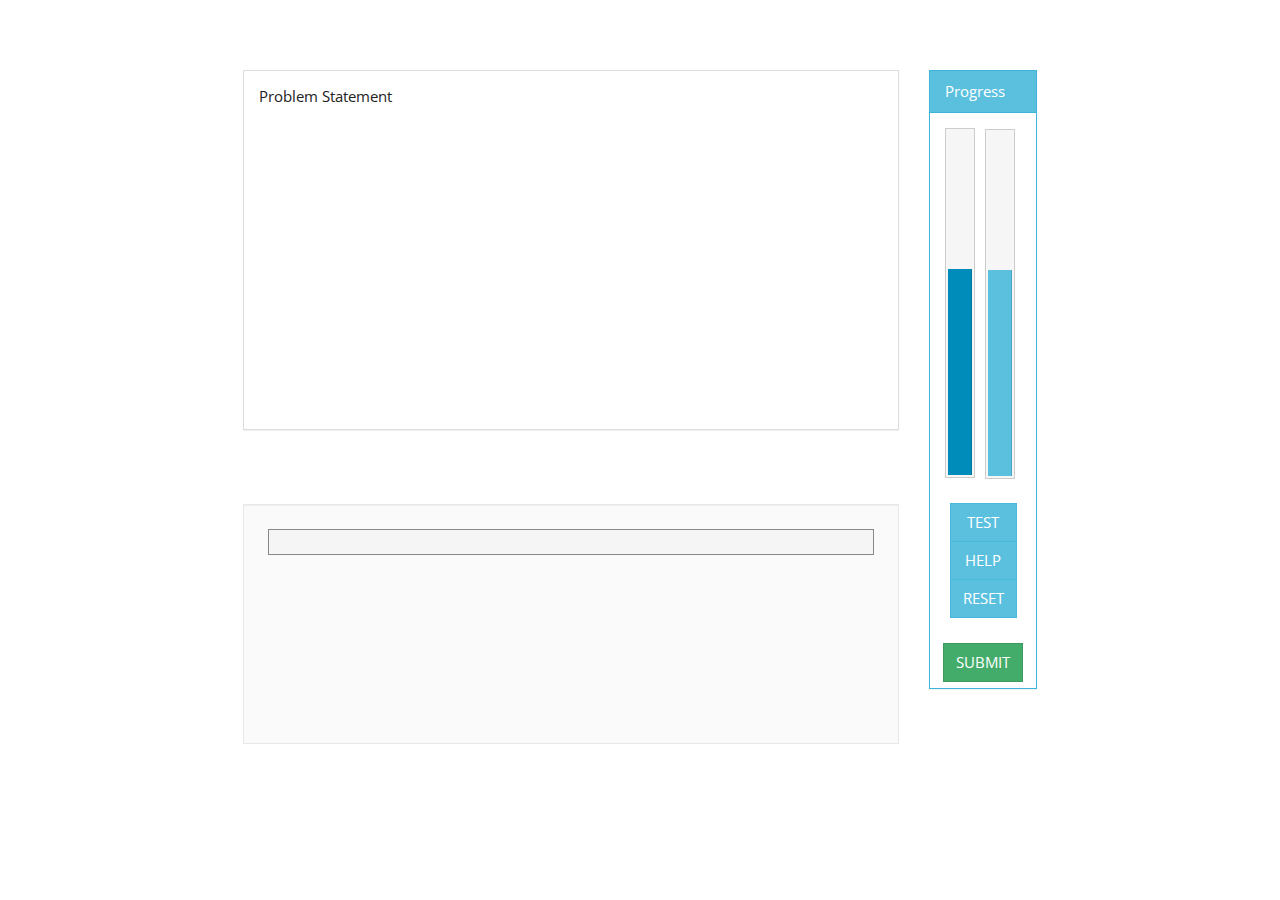
<file: index.html>
<!DOCTYPE html>
<html>
<head>
    <link href="css/bootstrap.min.css" rel="stylesheet">
    <link href="css/yeti.css" rel="stylesheet">
    <link href="css/custom.css" rel="stylesheet">
    <script src="third-party/google-code-prettify/prettify.js"></script>
    <script src="third-party/sockjs.js"></script>
    <link href="third-party/google-code-prettify/prettify.css" rel="stylesheet">

    <script type="text/javascript">
        var resetCode = function() {
            var code = document.getElementById("code-textarea").value;

            var highlightedCode = document.getElementById("fancy-text");

            highlightedCode.innerHTML = code;
            highlightedCode.className = "prettyprint lang-js";

            prettyPrint();
        };
    </script>
</head>
<body>
<div class="container-fluid">
    <div class="row">
        <div class="col-md-2"></div>
        <div class="col-md-8">
            <div class="col-md-10" style="height:600px;min-height:600px">
                <div class="panel panel-default" style="height:60%;min-height:60%">
                    <div class="panel-body"><p>Problem Statement</p>
                    </div>
                </div>
                <textarea id="code-textarea" onkeyup="resetCode()" style="visibility:hidden"></textarea>
                <div class="well well-lg"  style="height:40%; min-height:40%">
                    <pre class="prettyprint lang-js" id="fancy-text" >
                    </pre>
                </div>
            </div>
            <div class="col-md-2">
                    <div class="panel panel-info">
                        <div class="panel-heading">Progress</div>
                        <div class="panel-body" style="height:575px">
                            <div class="row" style="height:375px">
                                <div class="progress-bar-container ">
                                    <div class="progress vertical progress-bar-left">
                                        <div class="progress-bar progress-bar-primary" role="progressbar" aria-valuenow="90" aria-valuemin="0" aria-valuemax="100" style="width: 60%;">
                                        </div>
                                    </div>
                                    <div class="progress vertical progress-bar-right">
                                        <div class="progress-bar progress-bar-info" role="progressbar" aria-valuenow="90" aria-valuemin="0" aria-valuemax="100" style="width: 60%;">
                                        </div>
                                    </div>
                                </div>
                            </div>
                            <div class="text-center">
                                <div class="btn-group-vertical" role="group">
                                    <div class="btn btn-info">TEST</div>
                                    <div class="btn btn-info">HELP</div>
                                    <div class="btn btn-info">RESET</div>
                                </div>
                            </div>
                            <div class="row" style="margin-top:25px">
                                <div class="text-center">
                                    <div class="btn btn-success">SUBMIT</div>
                                </div>
                            </div>
                        </div>
                    </div>
            </div>
        </div>

    </div>
</div>


<script> var sock = new SockJS('localhost:5000');
 sock.onopen = function() {
     console.log('open');
 };
 sock.onmessage = function(e) {
     console.log('message', e.data);
 };
 sock.onclose = function() {
     console.log('close');
 };

 sock.send('test');
 sock.close(); </script>


</body>
</html>
</file>
<file: css/yeti.css>
@import url("https://fonts.googleapis.com/css?family=Open+Sans:300italic,400italic,700italic,400,300,700");/*!
 * bootswatch v3.3.5
 * Homepage: http://bootswatch.com
 * Copyright 2012-2015 Thomas Park
 * Licensed under MIT
 * Based on Bootstrap
*//*!
 * Bootstrap v3.3.5 (http://getbootstrap.com)
 * Copyright 2011-2015 Twitter, Inc.
 * Licensed under MIT (https://github.com/twbs/bootstrap/blob/master/LICENSE)
 *//*! normalize.css v3.0.3 | MIT License | github.com/necolas/normalize.css */html{font-family:sans-serif;-ms-text-size-adjust:100%;-webkit-text-size-adjust:100%}body{margin:0}article,aside,details,figcaption,figure,footer,header,hgroup,main,menu,nav,section,summary{display:block}audio,canvas,progress,video{display:inline-block;vertical-align:baseline}audio:not([controls]){display:none;height:0}[hidden],template{display:none}a{background-color:transparent}a:active,a:hover{outline:0}abbr[title]{border-bottom:1px dotted}b,strong{font-weight:bold}dfn{font-style:italic}h1{font-size:2em;margin:0.67em 0}mark{background:#ff0;color:#000}small{font-size:80%}sub,sup{font-size:75%;line-height:0;position:relative;vertical-align:baseline}sup{top:-0.5em}sub{bottom:-0.25em}img{border:0}svg:not(:root){overflow:hidden}figure{margin:1em 40px}hr{-webkit-box-sizing:content-box;-moz-box-sizing:content-box;box-sizing:content-box;height:0}pre{overflow:auto}code,kbd,pre,samp{font-family:monospace, monospace;font-size:1em}button,input,optgroup,select,textarea{color:inherit;font:inherit;margin:0}button{overflow:visible}button,select{text-transform:none}button,html input[type="button"],input[type="reset"],input[type="submit"]{-webkit-appearance:button;cursor:pointer}button[disabled],html input[disabled]{cursor:default}button::-moz-focus-inner,input::-moz-focus-inner{border:0;padding:0}input{line-height:normal}input[type="checkbox"],input[type="radio"]{-webkit-box-sizing:border-box;-moz-box-sizing:border-box;box-sizing:border-box;padding:0}input[type="number"]::-webkit-inner-spin-button,input[type="number"]::-webkit-outer-spin-button{height:auto}input[type="search"]{-webkit-appearance:textfield;-webkit-box-sizing:content-box;-moz-box-sizing:content-box;box-sizing:content-box}input[type="search"]::-webkit-search-cancel-button,input[type="search"]::-webkit-search-decoration{-webkit-appearance:none}fieldset{border:1px solid #c0c0c0;margin:0 2px;padding:0.35em 0.625em 0.75em}legend{border:0;padding:0}textarea{overflow:auto}optgroup{font-weight:bold}table{border-collapse:collapse;border-spacing:0}td,th{padding:0}/*! Source: https://github.com/h5bp/html5-boilerplate/blob/master/src/css/main.css */@media print{*,*:before,*:after{background:transparent !important;color:#000 !important;-webkit-box-shadow:none !important;box-shadow:none !important;text-shadow:none !important}a,a:visited{text-decoration:underline}a[href]:after{content:" (" attr(href) ")"}abbr[title]:after{content:" (" attr(title) ")"}a[href^="#"]:after,a[href^="javascript:"]:after{content:""}pre,blockquote{border:1px solid #999;page-break-inside:avoid}thead{display:table-header-group}tr,img{page-break-inside:avoid}img{max-width:100% !important}p,h2,h3{orphans:3;widows:3}h2,h3{page-break-after:avoid}.navbar{display:none}.btn>.caret,.dropup>.btn>.caret{border-top-color:#000 !important}.label{border:1px solid #000}.table{border-collapse:collapse !important}.table td,.table th{background-color:#fff !important}.table-bordered th,.table-bordered td{border:1px solid #ddd !important}}@font-face{font-family:'Glyphicons Halflings';src:url('../fonts/glyphicons-halflings-regular.eot');src:url('../fonts/glyphicons-halflings-regular.eot?#iefix') format('embedded-opentype'),url('../fonts/glyphicons-halflings-regular.woff2') format('woff2'),url('../fonts/glyphicons-halflings-regular.woff') format('woff'),url('../fonts/glyphicons-halflings-regular.ttf') format('truetype'),url('../fonts/glyphicons-halflings-regular.svg#glyphicons_halflingsregular') format('svg')}.glyphicon{position:relative;top:1px;display:inline-block;font-family:'Glyphicons Halflings';font-style:normal;font-weight:normal;line-height:1;-webkit-font-smoothing:antialiased;-moz-osx-font-smoothing:grayscale}.glyphicon-asterisk:before{content:"\2a"}.glyphicon-plus:before{content:"\2b"}.glyphicon-euro:before,.glyphicon-eur:before{content:"\20ac"}.glyphicon-minus:before{content:"\2212"}.glyphicon-cloud:before{content:"\2601"}.glyphicon-envelope:before{content:"\2709"}.glyphicon-pencil:before{content:"\270f"}.glyphicon-glass:before{content:"\e001"}.glyphicon-music:before{content:"\e002"}.glyphicon-search:before{content:"\e003"}.glyphicon-heart:before{content:"\e005"}.glyphicon-star:before{content:"\e006"}.glyphicon-star-empty:before{content:"\e007"}.glyphicon-user:before{content:"\e008"}.glyphicon-film:before{content:"\e009"}.glyphicon-th-large:before{content:"\e010"}.glyphicon-th:before{content:"\e011"}.glyphicon-th-list:before{content:"\e012"}.glyphicon-ok:before{content:"\e013"}.glyphicon-remove:before{content:"\e014"}.glyphicon-zoom-in:before{content:"\e015"}.glyphicon-zoom-out:before{content:"\e016"}.glyphicon-off:before{content:"\e017"}.glyphicon-signal:before{content:"\e018"}.glyphicon-cog:before{content:"\e019"}.glyphicon-trash:before{content:"\e020"}.glyphicon-home:before{content:"\e021"}.glyphicon-file:before{content:"\e022"}.glyphicon-time:before{content:"\e023"}.glyphicon-road:before{content:"\e024"}.glyphicon-download-alt:before{content:"\e025"}.glyphicon-download:before{content:"\e026"}.glyphicon-upload:before{content:"\e027"}.glyphicon-inbox:before{content:"\e028"}.glyphicon-play-circle:before{content:"\e029"}.glyphicon-repeat:before{content:"\e030"}.glyphicon-refresh:before{content:"\e031"}.glyphicon-list-alt:before{content:"\e032"}.glyphicon-lock:before{content:"\e033"}.glyphicon-flag:before{content:"\e034"}.glyphicon-headphones:before{content:"\e035"}.glyphicon-volume-off:before{content:"\e036"}.glyphicon-volume-down:before{content:"\e037"}.glyphicon-volume-up:before{content:"\e038"}.glyphicon-qrcode:before{content:"\e039"}.glyphicon-barcode:before{content:"\e040"}.glyphicon-tag:before{content:"\e041"}.glyphicon-tags:before{content:"\e042"}.glyphicon-book:before{content:"\e043"}.glyphicon-bookmark:before{content:"\e044"}.glyphicon-print:before{content:"\e045"}.glyphicon-camera:before{content:"\e046"}.glyphicon-font:before{content:"\e047"}.glyphicon-bold:before{content:"\e048"}.glyphicon-italic:before{content:"\e049"}.glyphicon-text-height:before{content:"\e050"}.glyphicon-text-width:before{content:"\e051"}.glyphicon-align-left:before{content:"\e052"}.glyphicon-align-center:before{content:"\e053"}.glyphicon-align-right:before{content:"\e054"}.glyphicon-align-justify:before{content:"\e055"}.glyphicon-list:before{content:"\e056"}.glyphicon-indent-left:before{content:"\e057"}.glyphicon-indent-right:before{content:"\e058"}.glyphicon-facetime-video:before{content:"\e059"}.glyphicon-picture:before{content:"\e060"}.glyphicon-map-marker:before{content:"\e062"}.glyphicon-adjust:before{content:"\e063"}.glyphicon-tint:before{content:"\e064"}.glyphicon-edit:before{content:"\e065"}.glyphicon-share:before{content:"\e066"}.glyphicon-check:before{content:"\e067"}.glyphicon-move:before{content:"\e068"}.glyphicon-step-backward:before{content:"\e069"}.glyphicon-fast-backward:before{content:"\e070"}.glyphicon-backward:before{content:"\e071"}.glyphicon-play:before{content:"\e072"}.glyphicon-pause:before{content:"\e073"}.glyphicon-stop:before{content:"\e074"}.glyphicon-forward:before{content:"\e075"}.glyphicon-fast-forward:before{content:"\e076"}.glyphicon-step-forward:before{content:"\e077"}.glyphicon-eject:before{content:"\e078"}.glyphicon-chevron-left:before{content:"\e079"}.glyphicon-chevron-right:before{content:"\e080"}.glyphicon-plus-sign:before{content:"\e081"}.glyphicon-minus-sign:before{content:"\e082"}.glyphicon-remove-sign:before{content:"\e083"}.glyphicon-ok-sign:before{content:"\e084"}.glyphicon-question-sign:before{content:"\e085"}.glyphicon-info-sign:before{content:"\e086"}.glyphicon-screenshot:before{content:"\e087"}.glyphicon-remove-circle:before{content:"\e088"}.glyphicon-ok-circle:before{content:"\e089"}.glyphicon-ban-circle:before{content:"\e090"}.glyphicon-arrow-left:before{content:"\e091"}.glyphicon-arrow-right:before{content:"\e092"}.glyphicon-arrow-up:before{content:"\e093"}.glyphicon-arrow-down:before{content:"\e094"}.glyphicon-share-alt:before{content:"\e095"}.glyphicon-resize-full:before{content:"\e096"}.glyphicon-resize-small:before{content:"\e097"}.glyphicon-exclamation-sign:before{content:"\e101"}.glyphicon-gift:before{content:"\e102"}.glyphicon-leaf:before{content:"\e103"}.glyphicon-fire:before{content:"\e104"}.glyphicon-eye-open:before{content:"\e105"}.glyphicon-eye-close:before{content:"\e106"}.glyphicon-warning-sign:before{content:"\e107"}.glyphicon-plane:before{content:"\e108"}.glyphicon-calendar:before{content:"\e109"}.glyphicon-random:before{content:"\e110"}.glyphicon-comment:before{content:"\e111"}.glyphicon-magnet:before{content:"\e112"}.glyphicon-chevron-up:before{content:"\e113"}.glyphicon-chevron-down:before{content:"\e114"}.glyphicon-retweet:before{content:"\e115"}.glyphicon-shopping-cart:before{content:"\e116"}.glyphicon-folder-close:before{content:"\e117"}.glyphicon-folder-open:before{content:"\e118"}.glyphicon-resize-vertical:before{content:"\e119"}.glyphicon-resize-horizontal:before{content:"\e120"}.glyphicon-hdd:before{content:"\e121"}.glyphicon-bullhorn:before{content:"\e122"}.glyphicon-bell:before{content:"\e123"}.glyphicon-certificate:before{content:"\e124"}.glyphicon-thumbs-up:before{content:"\e125"}.glyphicon-thumbs-down:before{content:"\e126"}.glyphicon-hand-right:before{content:"\e127"}.glyphicon-hand-left:before{content:"\e128"}.glyphicon-hand-up:before{content:"\e129"}.glyphicon-hand-down:before{content:"\e130"}.glyphicon-circle-arrow-right:before{content:"\e131"}.glyphicon-circle-arrow-left:before{content:"\e132"}.glyphicon-circle-arrow-up:before{content:"\e133"}.glyphicon-circle-arrow-down:before{content:"\e134"}.glyphicon-globe:before{content:"\e135"}.glyphicon-wrench:before{content:"\e136"}.glyphicon-tasks:before{content:"\e137"}.glyphicon-filter:before{content:"\e138"}.glyphicon-briefcase:before{content:"\e139"}.glyphicon-fullscreen:before{content:"\e140"}.glyphicon-dashboard:before{content:"\e141"}.glyphicon-paperclip:before{content:"\e142"}.glyphicon-heart-empty:before{content:"\e143"}.glyphicon-link:before{content:"\e144"}.glyphicon-phone:before{content:"\e145"}.glyphicon-pushpin:before{content:"\e146"}.glyphicon-usd:before{content:"\e148"}.glyphicon-gbp:before{content:"\e149"}.glyphicon-sort:before{content:"\e150"}.glyphicon-sort-by-alphabet:before{content:"\e151"}.glyphicon-sort-by-alphabet-alt:before{content:"\e152"}.glyphicon-sort-by-order:before{content:"\e153"}.glyphicon-sort-by-order-alt:before{content:"\e154"}.glyphicon-sort-by-attributes:before{content:"\e155"}.glyphicon-sort-by-attributes-alt:before{content:"\e156"}.glyphicon-unchecked:before{content:"\e157"}.glyphicon-expand:before{content:"\e158"}.glyphicon-collapse-down:before{content:"\e159"}.glyphicon-collapse-up:before{content:"\e160"}.glyphicon-log-in:before{content:"\e161"}.glyphicon-flash:before{content:"\e162"}.glyphicon-log-out:before{content:"\e163"}.glyphicon-new-window:before{content:"\e164"}.glyphicon-record:before{content:"\e165"}.glyphicon-save:before{content:"\e166"}.glyphicon-open:before{content:"\e167"}.glyphicon-saved:before{content:"\e168"}.glyphicon-import:before{content:"\e169"}.glyphicon-export:before{content:"\e170"}.glyphicon-send:before{content:"\e171"}.glyphicon-floppy-disk:before{content:"\e172"}.glyphicon-floppy-saved:before{content:"\e173"}.glyphicon-floppy-remove:before{content:"\e174"}.glyphicon-floppy-save:before{content:"\e175"}.glyphicon-floppy-open:before{content:"\e176"}.glyphicon-credit-card:before{content:"\e177"}.glyphicon-transfer:before{content:"\e178"}.glyphicon-cutlery:before{content:"\e179"}.glyphicon-header:before{content:"\e180"}.glyphicon-compressed:before{content:"\e181"}.glyphicon-earphone:before{content:"\e182"}.glyphicon-phone-alt:before{content:"\e183"}.glyphicon-tower:before{content:"\e184"}.glyphicon-stats:before{content:"\e185"}.glyphicon-sd-video:before{content:"\e186"}.glyphicon-hd-video:before{content:"\e187"}.glyphicon-subtitles:before{content:"\e188"}.glyphicon-sound-stereo:before{content:"\e189"}.glyphicon-sound-dolby:before{content:"\e190"}.glyphicon-sound-5-1:before{content:"\e191"}.glyphicon-sound-6-1:before{content:"\e192"}.glyphicon-sound-7-1:before{content:"\e193"}.glyphicon-copyright-mark:before{content:"\e194"}.glyphicon-registration-mark:before{content:"\e195"}.glyphicon-cloud-download:before{content:"\e197"}.glyphicon-cloud-upload:before{content:"\e198"}.glyphicon-tree-conifer:before{content:"\e199"}.glyphicon-tree-deciduous:before{content:"\e200"}.glyphicon-cd:before{content:"\e201"}.glyphicon-save-file:before{content:"\e202"}.glyphicon-open-file:before{content:"\e203"}.glyphicon-level-up:before{content:"\e204"}.glyphicon-copy:before{content:"\e205"}.glyphicon-paste:before{content:"\e206"}.glyphicon-alert:before{content:"\e209"}.glyphicon-equalizer:before{content:"\e210"}.glyphicon-king:before{content:"\e211"}.glyphicon-queen:before{content:"\e212"}.glyphicon-pawn:before{content:"\e213"}.glyphicon-bishop:before{content:"\e214"}.glyphicon-knight:before{content:"\e215"}.glyphicon-baby-formula:before{content:"\e216"}.glyphicon-tent:before{content:"\26fa"}.glyphicon-blackboard:before{content:"\e218"}.glyphicon-bed:before{content:"\e219"}.glyphicon-apple:before{content:"\f8ff"}.glyphicon-erase:before{content:"\e221"}.glyphicon-hourglass:before{content:"\231b"}.glyphicon-lamp:before{content:"\e223"}.glyphicon-duplicate:before{content:"\e224"}.glyphicon-piggy-bank:before{content:"\e225"}.glyphicon-scissors:before{content:"\e226"}.glyphicon-bitcoin:before{content:"\e227"}.glyphicon-btc:before{content:"\e227"}.glyphicon-xbt:before{content:"\e227"}.glyphicon-yen:before{content:"\00a5"}.glyphicon-jpy:before{content:"\00a5"}.glyphicon-ruble:before{content:"\20bd"}.glyphicon-rub:before{content:"\20bd"}.glyphicon-scale:before{content:"\e230"}.glyphicon-ice-lolly:before{content:"\e231"}.glyphicon-ice-lolly-tasted:before{content:"\e232"}.glyphicon-education:before{content:"\e233"}.glyphicon-option-horizontal:before{content:"\e234"}.glyphicon-option-vertical:before{content:"\e235"}.glyphicon-menu-hamburger:before{content:"\e236"}.glyphicon-modal-window:before{content:"\e237"}.glyphicon-oil:before{content:"\e238"}.glyphicon-grain:before{content:"\e239"}.glyphicon-sunglasses:before{content:"\e240"}.glyphicon-text-size:before{content:"\e241"}.glyphicon-text-color:before{content:"\e242"}.glyphicon-text-background:before{content:"\e243"}.glyphicon-object-align-top:before{content:"\e244"}.glyphicon-object-align-bottom:before{content:"\e245"}.glyphicon-object-align-horizontal:before{content:"\e246"}.glyphicon-object-align-left:before{content:"\e247"}.glyphicon-object-align-vertical:before{content:"\e248"}.glyphicon-object-align-right:before{content:"\e249"}.glyphicon-triangle-right:before{content:"\e250"}.glyphicon-triangle-left:before{content:"\e251"}.glyphicon-triangle-bottom:before{content:"\e252"}.glyphicon-triangle-top:before{content:"\e253"}.glyphicon-console:before{content:"\e254"}.glyphicon-superscript:before{content:"\e255"}.glyphicon-subscript:before{content:"\e256"}.glyphicon-menu-left:before{content:"\e257"}.glyphicon-menu-right:before{content:"\e258"}.glyphicon-menu-down:before{content:"\e259"}.glyphicon-menu-up:before{content:"\e260"}*{-webkit-box-sizing:border-box;-moz-box-sizing:border-box;box-sizing:border-box}*:before,*:after{-webkit-box-sizing:border-box;-moz-box-sizing:border-box;box-sizing:border-box}html{font-size:10px;-webkit-tap-highlight-color:rgba(0,0,0,0)}body{font-family:"Open Sans","Helvetica Neue",Helvetica,Arial,sans-serif;font-size:15px;line-height:1.4;color:#222222;background-color:#ffffff}input,button,select,textarea{font-family:inherit;font-size:inherit;line-height:inherit}a{color:#008cba;text-decoration:none}a:hover,a:focus{color:#008cba;text-decoration:underline}a:focus{outline:thin dotted;outline:5px auto -webkit-focus-ring-color;outline-offset:-2px}figure{margin:0}img{vertical-align:middle}.img-responsive,.thumbnail>img,.thumbnail a>img,.carousel-inner>.item>img,.carousel-inner>.item>a>img{display:block;max-width:100%;height:auto}.img-rounded{border-radius:0}.img-thumbnail{padding:4px;line-height:1.4;background-color:#ffffff;border:1px solid #dddddd;border-radius:0;-webkit-transition:all .2s ease-in-out;-o-transition:all .2s ease-in-out;transition:all .2s ease-in-out;display:inline-block;max-width:100%;height:auto}.img-circle{border-radius:50%}hr{margin-top:21px;margin-bottom:21px;border:0;border-top:1px solid #dddddd}.sr-only{position:absolute;width:1px;height:1px;margin:-1px;padding:0;overflow:hidden;clip:rect(0, 0, 0, 0);border:0}.sr-only-focusable:active,.sr-only-focusable:focus{position:static;width:auto;height:auto;margin:0;overflow:visible;clip:auto}[role="button"]{cursor:pointer}h1,h2,h3,h4,h5,h6,.h1,.h2,.h3,.h4,.h5,.h6{font-family:"Open Sans","Helvetica Neue",Helvetica,Arial,sans-serif;font-weight:300;line-height:1.1;color:inherit}h1 small,h2 small,h3 small,h4 small,h5 small,h6 small,.h1 small,.h2 small,.h3 small,.h4 small,.h5 small,.h6 small,h1 .small,h2 .small,h3 .small,h4 .small,h5 .small,h6 .small,.h1 .small,.h2 .small,.h3 .small,.h4 .small,.h5 .small,.h6 .small{font-weight:normal;line-height:1;color:#999999}h1,.h1,h2,.h2,h3,.h3{margin-top:21px;margin-bottom:10.5px}h1 small,.h1 small,h2 small,.h2 small,h3 small,.h3 small,h1 .small,.h1 .small,h2 .small,.h2 .small,h3 .small,.h3 .small{font-size:65%}h4,.h4,h5,.h5,h6,.h6{margin-top:10.5px;margin-bottom:10.5px}h4 small,.h4 small,h5 small,.h5 small,h6 small,.h6 small,h4 .small,.h4 .small,h5 .small,.h5 .small,h6 .small,.h6 .small{font-size:75%}h1,.h1{font-size:39px}h2,.h2{font-size:32px}h3,.h3{font-size:26px}h4,.h4{font-size:19px}h5,.h5{font-size:15px}h6,.h6{font-size:13px}p{margin:0 0 10.5px}.lead{margin-bottom:21px;font-size:17px;font-weight:300;line-height:1.4}@media (min-width:768px){.lead{font-size:22.5px}}small,.small{font-size:80%}mark,.mark{background-color:#fcf8e3;padding:.2em}.text-left{text-align:left}.text-right{text-align:right}.text-center{text-align:center}.text-justify{text-align:justify}.text-nowrap{white-space:nowrap}.text-lowercase{text-transform:lowercase}.text-uppercase{text-transform:uppercase}.text-capitalize{text-transform:capitalize}.text-muted{color:#999999}.text-primary{color:#008cba}a.text-primary:hover,a.text-primary:focus{color:#006687}.text-success{color:#43ac6a}a.text-success:hover,a.text-success:focus{color:#358753}.text-info{color:#5bc0de}a.text-info:hover,a.text-info:focus{color:#31b0d5}.text-warning{color:#e99002}a.text-warning:hover,a.text-warning:focus{color:#b67102}.text-danger{color:#f04124}a.text-danger:hover,a.text-danger:focus{color:#d32a0e}.bg-primary{color:#fff;background-color:#008cba}a.bg-primary:hover,a.bg-primary:focus{background-color:#006687}.bg-success{background-color:#dff0d8}a.bg-success:hover,a.bg-success:focus{background-color:#c1e2b3}.bg-info{background-color:#d9edf7}a.bg-info:hover,a.bg-info:focus{background-color:#afd9ee}.bg-warning{background-color:#fcf8e3}a.bg-warning:hover,a.bg-warning:focus{background-color:#f7ecb5}.bg-danger{background-color:#f2dede}a.bg-danger:hover,a.bg-danger:focus{background-color:#e4b9b9}.page-header{padding-bottom:9.5px;margin:42px 0 21px;border-bottom:1px solid #dddddd}ul,ol{margin-top:0;margin-bottom:10.5px}ul ul,ol ul,ul ol,ol ol{margin-bottom:0}.list-unstyled{padding-left:0;list-style:none}.list-inline{padding-left:0;list-style:none;margin-left:-5px}.list-inline>li{display:inline-block;padding-left:5px;padding-right:5px}dl{margin-top:0;margin-bottom:21px}dt,dd{line-height:1.4}dt{font-weight:bold}dd{margin-left:0}@media (min-width:768px){.dl-horizontal dt{float:left;width:160px;clear:left;text-align:right;overflow:hidden;text-overflow:ellipsis;white-space:nowrap}.dl-horizontal dd{margin-left:180px}}abbr[title],abbr[data-original-title]{cursor:help;border-bottom:1px dotted #999999}.initialism{font-size:90%;text-transform:uppercase}blockquote{padding:10.5px 21px;margin:0 0 21px;font-size:18.75px;border-left:5px solid #dddddd}blockquote p:last-child,blockquote ul:last-child,blockquote ol:last-child{margin-bottom:0}blockquote footer,blockquote small,blockquote .small{display:block;font-size:80%;line-height:1.4;color:#6f6f6f}blockquote footer:before,blockquote small:before,blockquote .small:before{content:'\2014 \00A0'}.blockquote-reverse,blockquote.pull-right{padding-right:15px;padding-left:0;border-right:5px solid #dddddd;border-left:0;text-align:right}.blockquote-reverse footer:before,blockquote.pull-right footer:before,.blockquote-reverse small:before,blockquote.pull-right small:before,.blockquote-reverse .small:before,blockquote.pull-right .small:before{content:''}.blockquote-reverse footer:after,blockquote.pull-right footer:after,.blockquote-reverse small:after,blockquote.pull-right small:after,.blockquote-reverse .small:after,blockquote.pull-right .small:after{content:'\00A0 \2014'}address{margin-bottom:21px;font-style:normal;line-height:1.4}code,kbd,pre,samp{font-family:Menlo,Monaco,Consolas,"Courier New",monospace}code{padding:2px 4px;font-size:90%;color:#c7254e;background-color:#f9f2f4;border-radius:0}kbd{padding:2px 4px;font-size:90%;color:#ffffff;background-color:#333333;border-radius:0;-webkit-box-shadow:inset 0 -1px 0 rgba(0,0,0,0.25);box-shadow:inset 0 -1px 0 rgba(0,0,0,0.25)}kbd kbd{padding:0;font-size:100%;font-weight:bold;-webkit-box-shadow:none;box-shadow:none}pre{display:block;padding:10px;margin:0 0 10.5px;font-size:14px;line-height:1.4;word-break:break-all;word-wrap:break-word;color:#333333;background-color:#f5f5f5;border:1px solid #cccccc;border-radius:0}pre code{padding:0;font-size:inherit;color:inherit;white-space:pre-wrap;background-color:transparent;border-radius:0}.pre-scrollable{max-height:340px;overflow-y:scroll}.container{margin-right:auto;margin-left:auto;padding-left:15px;padding-right:15px}@media (min-width:768px){.container{width:750px}}@media (min-width:992px){.container{width:970px}}@media (min-width:1200px){.container{width:1170px}}.container-fluid{margin-right:auto;margin-left:auto;padding-left:15px;padding-right:15px}.row{margin-left:-15px;margin-right:-15px}.col-xs-1,.col-sm-1,.col-md-1,.col-lg-1,.col-xs-2,.col-sm-2,.col-md-2,.col-lg-2,.col-xs-3,.col-sm-3,.col-md-3,.col-lg-3,.col-xs-4,.col-sm-4,.col-md-4,.col-lg-4,.col-xs-5,.col-sm-5,.col-md-5,.col-lg-5,.col-xs-6,.col-sm-6,.col-md-6,.col-lg-6,.col-xs-7,.col-sm-7,.col-md-7,.col-lg-7,.col-xs-8,.col-sm-8,.col-md-8,.col-lg-8,.col-xs-9,.col-sm-9,.col-md-9,.col-lg-9,.col-xs-10,.col-sm-10,.col-md-10,.col-lg-10,.col-xs-11,.col-sm-11,.col-md-11,.col-lg-11,.col-xs-12,.col-sm-12,.col-md-12,.col-lg-12{position:relative;min-height:1px;padding-left:15px;padding-right:15px}.col-xs-1,.col-xs-2,.col-xs-3,.col-xs-4,.col-xs-5,.col-xs-6,.col-xs-7,.col-xs-8,.col-xs-9,.col-xs-10,.col-xs-11,.col-xs-12{float:left}.col-xs-12{width:100%}.col-xs-11{width:91.66666667%}.col-xs-10{width:83.33333333%}.col-xs-9{width:75%}.col-xs-8{width:66.66666667%}.col-xs-7{width:58.33333333%}.col-xs-6{width:50%}.col-xs-5{width:41.66666667%}.col-xs-4{width:33.33333333%}.col-xs-3{width:25%}.col-xs-2{width:16.66666667%}.col-xs-1{width:8.33333333%}.col-xs-pull-12{right:100%}.col-xs-pull-11{right:91.66666667%}.col-xs-pull-10{right:83.33333333%}.col-xs-pull-9{right:75%}.col-xs-pull-8{right:66.66666667%}.col-xs-pull-7{right:58.33333333%}.col-xs-pull-6{right:50%}.col-xs-pull-5{right:41.66666667%}.col-xs-pull-4{right:33.33333333%}.col-xs-pull-3{right:25%}.col-xs-pull-2{right:16.66666667%}.col-xs-pull-1{right:8.33333333%}.col-xs-pull-0{right:auto}.col-xs-push-12{left:100%}.col-xs-push-11{left:91.66666667%}.col-xs-push-10{left:83.33333333%}.col-xs-push-9{left:75%}.col-xs-push-8{left:66.66666667%}.col-xs-push-7{left:58.33333333%}.col-xs-push-6{left:50%}.col-xs-push-5{left:41.66666667%}.col-xs-push-4{left:33.33333333%}.col-xs-push-3{left:25%}.col-xs-push-2{left:16.66666667%}.col-xs-push-1{left:8.33333333%}.col-xs-push-0{left:auto}.col-xs-offset-12{margin-left:100%}.col-xs-offset-11{margin-left:91.66666667%}.col-xs-offset-10{margin-left:83.33333333%}.col-xs-offset-9{margin-left:75%}.col-xs-offset-8{margin-left:66.66666667%}.col-xs-offset-7{margin-left:58.33333333%}.col-xs-offset-6{margin-left:50%}.col-xs-offset-5{margin-left:41.66666667%}.col-xs-offset-4{margin-left:33.33333333%}.col-xs-offset-3{margin-left:25%}.col-xs-offset-2{margin-left:16.66666667%}.col-xs-offset-1{margin-left:8.33333333%}.col-xs-offset-0{margin-left:0%}@media (min-width:768px){.col-sm-1,.col-sm-2,.col-sm-3,.col-sm-4,.col-sm-5,.col-sm-6,.col-sm-7,.col-sm-8,.col-sm-9,.col-sm-10,.col-sm-11,.col-sm-12{float:left}.col-sm-12{width:100%}.col-sm-11{width:91.66666667%}.col-sm-10{width:83.33333333%}.col-sm-9{width:75%}.col-sm-8{width:66.66666667%}.col-sm-7{width:58.33333333%}.col-sm-6{width:50%}.col-sm-5{width:41.66666667%}.col-sm-4{width:33.33333333%}.col-sm-3{width:25%}.col-sm-2{width:16.66666667%}.col-sm-1{width:8.33333333%}.col-sm-pull-12{right:100%}.col-sm-pull-11{right:91.66666667%}.col-sm-pull-10{right:83.33333333%}.col-sm-pull-9{right:75%}.col-sm-pull-8{right:66.66666667%}.col-sm-pull-7{right:58.33333333%}.col-sm-pull-6{right:50%}.col-sm-pull-5{right:41.66666667%}.col-sm-pull-4{right:33.33333333%}.col-sm-pull-3{right:25%}.col-sm-pull-2{right:16.66666667%}.col-sm-pull-1{right:8.33333333%}.col-sm-pull-0{right:auto}.col-sm-push-12{left:100%}.col-sm-push-11{left:91.66666667%}.col-sm-push-10{left:83.33333333%}.col-sm-push-9{left:75%}.col-sm-push-8{left:66.66666667%}.col-sm-push-7{left:58.33333333%}.col-sm-push-6{left:50%}.col-sm-push-5{left:41.66666667%}.col-sm-push-4{left:33.33333333%}.col-sm-push-3{left:25%}.col-sm-push-2{left:16.66666667%}.col-sm-push-1{left:8.33333333%}.col-sm-push-0{left:auto}.col-sm-offset-12{margin-left:100%}.col-sm-offset-11{margin-left:91.66666667%}.col-sm-offset-10{margin-left:83.33333333%}.col-sm-offset-9{margin-left:75%}.col-sm-offset-8{margin-left:66.66666667%}.col-sm-offset-7{margin-left:58.33333333%}.col-sm-offset-6{margin-left:50%}.col-sm-offset-5{margin-left:41.66666667%}.col-sm-offset-4{margin-left:33.33333333%}.col-sm-offset-3{margin-left:25%}.col-sm-offset-2{margin-left:16.66666667%}.col-sm-offset-1{margin-left:8.33333333%}.col-sm-offset-0{margin-left:0%}}@media (min-width:992px){.col-md-1,.col-md-2,.col-md-3,.col-md-4,.col-md-5,.col-md-6,.col-md-7,.col-md-8,.col-md-9,.col-md-10,.col-md-11,.col-md-12{float:left}.col-md-12{width:100%}.col-md-11{width:91.66666667%}.col-md-10{width:83.33333333%}.col-md-9{width:75%}.col-md-8{width:66.66666667%}.col-md-7{width:58.33333333%}.col-md-6{width:50%}.col-md-5{width:41.66666667%}.col-md-4{width:33.33333333%}.col-md-3{width:25%}.col-md-2{width:16.66666667%}.col-md-1{width:8.33333333%}.col-md-pull-12{right:100%}.col-md-pull-11{right:91.66666667%}.col-md-pull-10{right:83.33333333%}.col-md-pull-9{right:75%}.col-md-pull-8{right:66.66666667%}.col-md-pull-7{right:58.33333333%}.col-md-pull-6{right:50%}.col-md-pull-5{right:41.66666667%}.col-md-pull-4{right:33.33333333%}.col-md-pull-3{right:25%}.col-md-pull-2{right:16.66666667%}.col-md-pull-1{right:8.33333333%}.col-md-pull-0{right:auto}.col-md-push-12{left:100%}.col-md-push-11{left:91.66666667%}.col-md-push-10{left:83.33333333%}.col-md-push-9{left:75%}.col-md-push-8{left:66.66666667%}.col-md-push-7{left:58.33333333%}.col-md-push-6{left:50%}.col-md-push-5{left:41.66666667%}.col-md-push-4{left:33.33333333%}.col-md-push-3{left:25%}.col-md-push-2{left:16.66666667%}.col-md-push-1{left:8.33333333%}.col-md-push-0{left:auto}.col-md-offset-12{margin-left:100%}.col-md-offset-11{margin-left:91.66666667%}.col-md-offset-10{margin-left:83.33333333%}.col-md-offset-9{margin-left:75%}.col-md-offset-8{margin-left:66.66666667%}.col-md-offset-7{margin-left:58.33333333%}.col-md-offset-6{margin-left:50%}.col-md-offset-5{margin-left:41.66666667%}.col-md-offset-4{margin-left:33.33333333%}.col-md-offset-3{margin-left:25%}.col-md-offset-2{margin-left:16.66666667%}.col-md-offset-1{margin-left:8.33333333%}.col-md-offset-0{margin-left:0%}}@media (min-width:1200px){.col-lg-1,.col-lg-2,.col-lg-3,.col-lg-4,.col-lg-5,.col-lg-6,.col-lg-7,.col-lg-8,.col-lg-9,.col-lg-10,.col-lg-11,.col-lg-12{float:left}.col-lg-12{width:100%}.col-lg-11{width:91.66666667%}.col-lg-10{width:83.33333333%}.col-lg-9{width:75%}.col-lg-8{width:66.66666667%}.col-lg-7{width:58.33333333%}.col-lg-6{width:50%}.col-lg-5{width:41.66666667%}.col-lg-4{width:33.33333333%}.col-lg-3{width:25%}.col-lg-2{width:16.66666667%}.col-lg-1{width:8.33333333%}.col-lg-pull-12{right:100%}.col-lg-pull-11{right:91.66666667%}.col-lg-pull-10{right:83.33333333%}.col-lg-pull-9{right:75%}.col-lg-pull-8{right:66.66666667%}.col-lg-pull-7{right:58.33333333%}.col-lg-pull-6{right:50%}.col-lg-pull-5{right:41.66666667%}.col-lg-pull-4{right:33.33333333%}.col-lg-pull-3{right:25%}.col-lg-pull-2{right:16.66666667%}.col-lg-pull-1{right:8.33333333%}.col-lg-pull-0{right:auto}.col-lg-push-12{left:100%}.col-lg-push-11{left:91.66666667%}.col-lg-push-10{left:83.33333333%}.col-lg-push-9{left:75%}.col-lg-push-8{left:66.66666667%}.col-lg-push-7{left:58.33333333%}.col-lg-push-6{left:50%}.col-lg-push-5{left:41.66666667%}.col-lg-push-4{left:33.33333333%}.col-lg-push-3{left:25%}.col-lg-push-2{left:16.66666667%}.col-lg-push-1{left:8.33333333%}.col-lg-push-0{left:auto}.col-lg-offset-12{margin-left:100%}.col-lg-offset-11{margin-left:91.66666667%}.col-lg-offset-10{margin-left:83.33333333%}.col-lg-offset-9{margin-left:75%}.col-lg-offset-8{margin-left:66.66666667%}.col-lg-offset-7{margin-left:58.33333333%}.col-lg-offset-6{margin-left:50%}.col-lg-offset-5{margin-left:41.66666667%}.col-lg-offset-4{margin-left:33.33333333%}.col-lg-offset-3{margin-left:25%}.col-lg-offset-2{margin-left:16.66666667%}.col-lg-offset-1{margin-left:8.33333333%}.col-lg-offset-0{margin-left:0%}}table{background-color:transparent}caption{padding-top:8px;padding-bottom:8px;color:#999999;text-align:left}th{text-align:left}.table{width:100%;max-width:100%;margin-bottom:21px}.table>thead>tr>th,.table>tbody>tr>th,.table>tfoot>tr>th,.table>thead>tr>td,.table>tbody>tr>td,.table>tfoot>tr>td{padding:8px;line-height:1.4;vertical-align:top;border-top:1px solid #dddddd}.table>thead>tr>th{vertical-align:bottom;border-bottom:2px solid #dddddd}.table>caption+thead>tr:first-child>th,.table>colgroup+thead>tr:first-child>th,.table>thead:first-child>tr:first-child>th,.table>caption+thead>tr:first-child>td,.table>colgroup+thead>tr:first-child>td,.table>thead:first-child>tr:first-child>td{border-top:0}.table>tbody+tbody{border-top:2px solid #dddddd}.table .table{background-color:#ffffff}.table-condensed>thead>tr>th,.table-condensed>tbody>tr>th,.table-condensed>tfoot>tr>th,.table-condensed>thead>tr>td,.table-condensed>tbody>tr>td,.table-condensed>tfoot>tr>td{padding:5px}.table-bordered{border:1px solid #dddddd}.table-bordered>thead>tr>th,.table-bordered>tbody>tr>th,.table-bordered>tfoot>tr>th,.table-bordered>thead>tr>td,.table-bordered>tbody>tr>td,.table-bordered>tfoot>tr>td{border:1px solid #dddddd}.table-bordered>thead>tr>th,.table-bordered>thead>tr>td{border-bottom-width:2px}.table-striped>tbody>tr:nth-of-type(odd){background-color:#f9f9f9}.table-hover>tbody>tr:hover{background-color:#f5f5f5}table col[class*="col-"]{position:static;float:none;display:table-column}table td[class*="col-"],table th[class*="col-"]{position:static;float:none;display:table-cell}.table>thead>tr>td.active,.table>tbody>tr>td.active,.table>tfoot>tr>td.active,.table>thead>tr>th.active,.table>tbody>tr>th.active,.table>tfoot>tr>th.active,.table>thead>tr.active>td,.table>tbody>tr.active>td,.table>tfoot>tr.active>td,.table>thead>tr.active>th,.table>tbody>tr.active>th,.table>tfoot>tr.active>th{background-color:#f5f5f5}.table-hover>tbody>tr>td.active:hover,.table-hover>tbody>tr>th.active:hover,.table-hover>tbody>tr.active:hover>td,.table-hover>tbody>tr:hover>.active,.table-hover>tbody>tr.active:hover>th{background-color:#e8e8e8}.table>thead>tr>td.success,.table>tbody>tr>td.success,.table>tfoot>tr>td.success,.table>thead>tr>th.success,.table>tbody>tr>th.success,.table>tfoot>tr>th.success,.table>thead>tr.success>td,.table>tbody>tr.success>td,.table>tfoot>tr.success>td,.table>thead>tr.success>th,.table>tbody>tr.success>th,.table>tfoot>tr.success>th{background-color:#dff0d8}.table-hover>tbody>tr>td.success:hover,.table-hover>tbody>tr>th.success:hover,.table-hover>tbody>tr.success:hover>td,.table-hover>tbody>tr:hover>.success,.table-hover>tbody>tr.success:hover>th{background-color:#d0e9c6}.table>thead>tr>td.info,.table>tbody>tr>td.info,.table>tfoot>tr>td.info,.table>thead>tr>th.info,.table>tbody>tr>th.info,.table>tfoot>tr>th.info,.table>thead>tr.info>td,.table>tbody>tr.info>td,.table>tfoot>tr.info>td,.table>thead>tr.info>th,.table>tbody>tr.info>th,.table>tfoot>tr.info>th{background-color:#d9edf7}.table-hover>tbody>tr>td.info:hover,.table-hover>tbody>tr>th.info:hover,.table-hover>tbody>tr.info:hover>td,.table-hover>tbody>tr:hover>.info,.table-hover>tbody>tr.info:hover>th{background-color:#c4e3f3}.table>thead>tr>td.warning,.table>tbody>tr>td.warning,.table>tfoot>tr>td.warning,.table>thead>tr>th.warning,.table>tbody>tr>th.warning,.table>tfoot>tr>th.warning,.table>thead>tr.warning>td,.table>tbody>tr.warning>td,.table>tfoot>tr.warning>td,.table>thead>tr.warning>th,.table>tbody>tr.warning>th,.table>tfoot>tr.warning>th{background-color:#fcf8e3}.table-hover>tbody>tr>td.warning:hover,.table-hover>tbody>tr>th.warning:hover,.table-hover>tbody>tr.warning:hover>td,.table-hover>tbody>tr:hover>.warning,.table-hover>tbody>tr.warning:hover>th{background-color:#faf2cc}.table>thead>tr>td.danger,.table>tbody>tr>td.danger,.table>tfoot>tr>td.danger,.table>thead>tr>th.danger,.table>tbody>tr>th.danger,.table>tfoot>tr>th.danger,.table>thead>tr.danger>td,.table>tbody>tr.danger>td,.table>tfoot>tr.danger>td,.table>thead>tr.danger>th,.table>tbody>tr.danger>th,.table>tfoot>tr.danger>th{background-color:#f2dede}.table-hover>tbody>tr>td.danger:hover,.table-hover>tbody>tr>th.danger:hover,.table-hover>tbody>tr.danger:hover>td,.table-hover>tbody>tr:hover>.danger,.table-hover>tbody>tr.danger:hover>th{background-color:#ebcccc}.table-responsive{overflow-x:auto;min-height:0.01%}@media screen and (max-width:767px){.table-responsive{width:100%;margin-bottom:15.75px;overflow-y:hidden;-ms-overflow-style:-ms-autohiding-scrollbar;border:1px solid #dddddd}.table-responsive>.table{margin-bottom:0}.table-responsive>.table>thead>tr>th,.table-responsive>.table>tbody>tr>th,.table-responsive>.table>tfoot>tr>th,.table-responsive>.table>thead>tr>td,.table-responsive>.table>tbody>tr>td,.table-responsive>.table>tfoot>tr>td{white-space:nowrap}.table-responsive>.table-bordered{border:0}.table-responsive>.table-bordered>thead>tr>th:first-child,.table-responsive>.table-bordered>tbody>tr>th:first-child,.table-responsive>.table-bordered>tfoot>tr>th:first-child,.table-responsive>.table-bordered>thead>tr>td:first-child,.table-responsive>.table-bordered>tbody>tr>td:first-child,.table-responsive>.table-bordered>tfoot>tr>td:first-child{border-left:0}.table-responsive>.table-bordered>thead>tr>th:last-child,.table-responsive>.table-bordered>tbody>tr>th:last-child,.table-responsive>.table-bordered>tfoot>tr>th:last-child,.table-responsive>.table-bordered>thead>tr>td:last-child,.table-responsive>.table-bordered>tbody>tr>td:last-child,.table-responsive>.table-bordered>tfoot>tr>td:last-child{border-right:0}.table-responsive>.table-bordered>tbody>tr:last-child>th,.table-responsive>.table-bordered>tfoot>tr:last-child>th,.table-responsive>.table-bordered>tbody>tr:last-child>td,.table-responsive>.table-bordered>tfoot>tr:last-child>td{border-bottom:0}}fieldset{padding:0;margin:0;border:0;min-width:0}legend{display:block;width:100%;padding:0;margin-bottom:21px;font-size:22.5px;line-height:inherit;color:#333333;border:0;border-bottom:1px solid #e5e5e5}label{display:inline-block;max-width:100%;margin-bottom:5px;font-weight:bold}input[type="search"]{-webkit-box-sizing:border-box;-moz-box-sizing:border-box;box-sizing:border-box}input[type="radio"],input[type="checkbox"]{margin:4px 0 0;margin-top:1px \9;line-height:normal}input[type="file"]{display:block}input[type="range"]{display:block;width:100%}select[multiple],select[size]{height:auto}input[type="file"]:focus,input[type="radio"]:focus,input[type="checkbox"]:focus{outline:thin dotted;outline:5px auto -webkit-focus-ring-color;outline-offset:-2px}output{display:block;padding-top:9px;font-size:15px;line-height:1.4;color:#6f6f6f}.form-control{display:block;width:100%;height:39px;padding:8px 12px;font-size:15px;line-height:1.4;color:#6f6f6f;background-color:#ffffff;background-image:none;border:1px solid #cccccc;border-radius:0;-webkit-box-shadow:inset 0 1px 1px rgba(0,0,0,0.075);box-shadow:inset 0 1px 1px rgba(0,0,0,0.075);-webkit-transition:border-color ease-in-out .15s,-webkit-box-shadow ease-in-out .15s;-o-transition:border-color ease-in-out .15s,box-shadow ease-in-out .15s;transition:border-color ease-in-out .15s,box-shadow ease-in-out .15s}.form-control:focus{border-color:#66afe9;outline:0;-webkit-box-shadow:inset 0 1px 1px rgba(0,0,0,0.075),0 0 8px rgba(102,175,233,0.6);box-shadow:inset 0 1px 1px rgba(0,0,0,0.075),0 0 8px rgba(102,175,233,0.6)}.form-control::-moz-placeholder{color:#999999;opacity:1}.form-control:-ms-input-placeholder{color:#999999}.form-control::-webkit-input-placeholder{color:#999999}.form-control[disabled],.form-control[readonly],fieldset[disabled] .form-control{background-color:#eeeeee;opacity:1}.form-control[disabled],fieldset[disabled] .form-control{cursor:not-allowed}textarea.form-control{height:auto}input[type="search"]{-webkit-appearance:none}@media screen and (-webkit-min-device-pixel-ratio:0){input[type="date"].form-control,input[type="time"].form-control,input[type="datetime-local"].form-control,input[type="month"].form-control{line-height:39px}input[type="date"].input-sm,input[type="time"].input-sm,input[type="datetime-local"].input-sm,input[type="month"].input-sm,.input-group-sm input[type="date"],.input-group-sm input[type="time"],.input-group-sm input[type="datetime-local"],.input-group-sm input[type="month"]{line-height:36px}input[type="date"].input-lg,input[type="time"].input-lg,input[type="datetime-local"].input-lg,input[type="month"].input-lg,.input-group-lg input[type="date"],.input-group-lg input[type="time"],.input-group-lg input[type="datetime-local"],.input-group-lg input[type="month"]{line-height:60px}}.form-group{margin-bottom:15px}.radio,.checkbox{position:relative;display:block;margin-top:10px;margin-bottom:10px}.radio label,.checkbox label{min-height:21px;padding-left:20px;margin-bottom:0;font-weight:normal;cursor:pointer}.radio input[type="radio"],.radio-inline input[type="radio"],.checkbox input[type="checkbox"],.checkbox-inline input[type="checkbox"]{position:absolute;margin-left:-20px;margin-top:4px \9}.radio+.radio,.checkbox+.checkbox{margin-top:-5px}.radio-inline,.checkbox-inline{position:relative;display:inline-block;padding-left:20px;margin-bottom:0;vertical-align:middle;font-weight:normal;cursor:pointer}.radio-inline+.radio-inline,.checkbox-inline+.checkbox-inline{margin-top:0;margin-left:10px}input[type="radio"][disabled],input[type="checkbox"][disabled],input[type="radio"].disabled,input[type="checkbox"].disabled,fieldset[disabled] input[type="radio"],fieldset[disabled] input[type="checkbox"]{cursor:not-allowed}.radio-inline.disabled,.checkbox-inline.disabled,fieldset[disabled] .radio-inline,fieldset[disabled] .checkbox-inline{cursor:not-allowed}.radio.disabled label,.checkbox.disabled label,fieldset[disabled] .radio label,fieldset[disabled] .checkbox label{cursor:not-allowed}.form-control-static{padding-top:9px;padding-bottom:9px;margin-bottom:0;min-height:36px}.form-control-static.input-lg,.form-control-static.input-sm{padding-left:0;padding-right:0}.input-sm{height:36px;padding:8px 12px;font-size:12px;line-height:1.5;border-radius:0}select.input-sm{height:36px;line-height:36px}textarea.input-sm,select[multiple].input-sm{height:auto}.form-group-sm .form-control{height:36px;padding:8px 12px;font-size:12px;line-height:1.5;border-radius:0}.form-group-sm select.form-control{height:36px;line-height:36px}.form-group-sm textarea.form-control,.form-group-sm select[multiple].form-control{height:auto}.form-group-sm .form-control-static{height:36px;min-height:33px;padding:9px 12px;font-size:12px;line-height:1.5}.input-lg{height:60px;padding:16px 20px;font-size:19px;line-height:1.3333333;border-radius:0}select.input-lg{height:60px;line-height:60px}textarea.input-lg,select[multiple].input-lg{height:auto}.form-group-lg .form-control{height:60px;padding:16px 20px;font-size:19px;line-height:1.3333333;border-radius:0}.form-group-lg select.form-control{height:60px;line-height:60px}.form-group-lg textarea.form-control,.form-group-lg select[multiple].form-control{height:auto}.form-group-lg .form-control-static{height:60px;min-height:40px;padding:17px 20px;font-size:19px;line-height:1.3333333}.has-feedback{position:relative}.has-feedback .form-control{padding-right:48.75px}.form-control-feedback{position:absolute;top:0;right:0;z-index:2;display:block;width:39px;height:39px;line-height:39px;text-align:center;pointer-events:none}.input-lg+.form-control-feedback,.input-group-lg+.form-control-feedback,.form-group-lg .form-control+.form-control-feedback{width:60px;height:60px;line-height:60px}.input-sm+.form-control-feedback,.input-group-sm+.form-control-feedback,.form-group-sm .form-control+.form-control-feedback{width:36px;height:36px;line-height:36px}.has-success .help-block,.has-success .control-label,.has-success .radio,.has-success .checkbox,.has-success .radio-inline,.has-success .checkbox-inline,.has-success.radio label,.has-success.checkbox label,.has-success.radio-inline label,.has-success.checkbox-inline label{color:#43ac6a}.has-success .form-control{border-color:#43ac6a;-webkit-box-shadow:inset 0 1px 1px rgba(0,0,0,0.075);box-shadow:inset 0 1px 1px rgba(0,0,0,0.075)}.has-success .form-control:focus{border-color:#358753;-webkit-box-shadow:inset 0 1px 1px rgba(0,0,0,0.075),0 0 6px #85d0a1;box-shadow:inset 0 1px 1px rgba(0,0,0,0.075),0 0 6px #85d0a1}.has-success .input-group-addon{color:#43ac6a;border-color:#43ac6a;background-color:#dff0d8}.has-success .form-control-feedback{color:#43ac6a}.has-warning .help-block,.has-warning .control-label,.has-warning .radio,.has-warning .checkbox,.has-warning .radio-inline,.has-warning .checkbox-inline,.has-warning.radio label,.has-warning.checkbox label,.has-warning.radio-inline label,.has-warning.checkbox-inline label{color:#e99002}.has-warning .form-control{border-color:#e99002;-webkit-box-shadow:inset 0 1px 1px rgba(0,0,0,0.075);box-shadow:inset 0 1px 1px rgba(0,0,0,0.075)}.has-warning .form-control:focus{border-color:#b67102;-webkit-box-shadow:inset 0 1px 1px rgba(0,0,0,0.075),0 0 6px #febc53;box-shadow:inset 0 1px 1px rgba(0,0,0,0.075),0 0 6px #febc53}.has-warning .input-group-addon{color:#e99002;border-color:#e99002;background-color:#fcf8e3}.has-warning .form-control-feedback{color:#e99002}.has-error .help-block,.has-error .control-label,.has-error .radio,.has-error .checkbox,.has-error .radio-inline,.has-error .checkbox-inline,.has-error.radio label,.has-error.checkbox label,.has-error.radio-inline label,.has-error.checkbox-inline label{color:#f04124}.has-error .form-control{border-color:#f04124;-webkit-box-shadow:inset 0 1px 1px rgba(0,0,0,0.075);box-shadow:inset 0 1px 1px rgba(0,0,0,0.075)}.has-error .form-control:focus{border-color:#d32a0e;-webkit-box-shadow:inset 0 1px 1px rgba(0,0,0,0.075),0 0 6px #f79483;box-shadow:inset 0 1px 1px rgba(0,0,0,0.075),0 0 6px #f79483}.has-error .input-group-addon{color:#f04124;border-color:#f04124;background-color:#f2dede}.has-error .form-control-feedback{color:#f04124}.has-feedback label~.form-control-feedback{top:26px}.has-feedback label.sr-only~.form-control-feedback{top:0}.help-block{display:block;margin-top:5px;margin-bottom:10px;color:#626262}@media (min-width:768px){.form-inline .form-group{display:inline-block;margin-bottom:0;vertical-align:middle}.form-inline .form-control{display:inline-block;width:auto;vertical-align:middle}.form-inline .form-control-static{display:inline-block}.form-inline .input-group{display:inline-table;vertical-align:middle}.form-inline .input-group .input-group-addon,.form-inline .input-group .input-group-btn,.form-inline .input-group .form-control{width:auto}.form-inline .input-group>.form-control{width:100%}.form-inline .control-label{margin-bottom:0;vertical-align:middle}.form-inline .radio,.form-inline .checkbox{display:inline-block;margin-top:0;margin-bottom:0;vertical-align:middle}.form-inline .radio label,.form-inline .checkbox label{padding-left:0}.form-inline .radio input[type="radio"],.form-inline .checkbox input[type="checkbox"]{position:relative;margin-left:0}.form-inline .has-feedback .form-control-feedback{top:0}}.form-horizontal .radio,.form-horizontal .checkbox,.form-horizontal .radio-inline,.form-horizontal .checkbox-inline{margin-top:0;margin-bottom:0;padding-top:9px}.form-horizontal .radio,.form-horizontal .checkbox{min-height:30px}.form-horizontal .form-group{margin-left:-15px;margin-right:-15px}@media (min-width:768px){.form-horizontal .control-label{text-align:right;margin-bottom:0;padding-top:9px}}.form-horizontal .has-feedback .form-control-feedback{right:15px}@media (min-width:768px){.form-horizontal .form-group-lg .control-label{padding-top:22.3333328px;font-size:19px}}@media (min-width:768px){.form-horizontal .form-group-sm .control-label{padding-top:9px;font-size:12px}}.btn{display:inline-block;margin-bottom:0;font-weight:normal;text-align:center;vertical-align:middle;-ms-touch-action:manipulation;touch-action:manipulation;cursor:pointer;background-image:none;border:1px solid transparent;white-space:nowrap;padding:8px 12px;font-size:15px;line-height:1.4;border-radius:0;-webkit-user-select:none;-moz-user-select:none;-ms-user-select:none;user-select:none}.btn:focus,.btn:active:focus,.btn.active:focus,.btn.focus,.btn:active.focus,.btn.active.focus{outline:thin dotted;outline:5px auto -webkit-focus-ring-color;outline-offset:-2px}.btn:hover,.btn:focus,.btn.focus{color:#333333;text-decoration:none}.btn:active,.btn.active{outline:0;background-image:none;-webkit-box-shadow:inset 0 3px 5px rgba(0,0,0,0.125);box-shadow:inset 0 3px 5px rgba(0,0,0,0.125)}.btn.disabled,.btn[disabled],fieldset[disabled] .btn{cursor:not-allowed;opacity:0.65;filter:alpha(opacity=65);-webkit-box-shadow:none;box-shadow:none}a.btn.disabled,fieldset[disabled] a.btn{pointer-events:none}.btn-default{color:#333333;background-color:#e7e7e7;border-color:#cccccc}.btn-default:focus,.btn-default.focus{color:#333333;background-color:#cecece;border-color:#8c8c8c}.btn-default:hover{color:#333333;background-color:#cecece;border-color:#adadad}.btn-default:active,.btn-default.active,.open>.dropdown-toggle.btn-default{color:#333333;background-color:#cecece;border-color:#adadad}.btn-default:active:hover,.btn-default.active:hover,.open>.dropdown-toggle.btn-default:hover,.btn-default:active:focus,.btn-default.active:focus,.open>.dropdown-toggle.btn-default:focus,.btn-default:active.focus,.btn-default.active.focus,.open>.dropdown-toggle.btn-default.focus{color:#333333;background-color:#bcbcbc;border-color:#8c8c8c}.btn-default:active,.btn-default.active,.open>.dropdown-toggle.btn-default{background-image:none}.btn-default.disabled,.btn-default[disabled],fieldset[disabled] .btn-default,.btn-default.disabled:hover,.btn-default[disabled]:hover,fieldset[disabled] .btn-default:hover,.btn-default.disabled:focus,.btn-default[disabled]:focus,fieldset[disabled] .btn-default:focus,.btn-default.disabled.focus,.btn-default[disabled].focus,fieldset[disabled] .btn-default.focus,.btn-default.disabled:active,.btn-default[disabled]:active,fieldset[disabled] .btn-default:active,.btn-default.disabled.active,.btn-default[disabled].active,fieldset[disabled] .btn-default.active{background-color:#e7e7e7;border-color:#cccccc}.btn-default .badge{color:#e7e7e7;background-color:#333333}.btn-primary{color:#ffffff;background-color:#008cba;border-color:#0079a1}.btn-primary:focus,.btn-primary.focus{color:#ffffff;background-color:#006687;border-color:#001921}.btn-primary:hover{color:#ffffff;background-color:#006687;border-color:#004b63}.btn-primary:active,.btn-primary.active,.open>.dropdown-toggle.btn-primary{color:#ffffff;background-color:#006687;border-color:#004b63}.btn-primary:active:hover,.btn-primary.active:hover,.open>.dropdown-toggle.btn-primary:hover,.btn-primary:active:focus,.btn-primary.active:focus,.open>.dropdown-toggle.btn-primary:focus,.btn-primary:active.focus,.btn-primary.active.focus,.open>.dropdown-toggle.btn-primary.focus{color:#ffffff;background-color:#004b63;border-color:#001921}.btn-primary:active,.btn-primary.active,.open>.dropdown-toggle.btn-primary{background-image:none}.btn-primary.disabled,.btn-primary[disabled],fieldset[disabled] .btn-primary,.btn-primary.disabled:hover,.btn-primary[disabled]:hover,fieldset[disabled] .btn-primary:hover,.btn-primary.disabled:focus,.btn-primary[disabled]:focus,fieldset[disabled] .btn-primary:focus,.btn-primary.disabled.focus,.btn-primary[disabled].focus,fieldset[disabled] .btn-primary.focus,.btn-primary.disabled:active,.btn-primary[disabled]:active,fieldset[disabled] .btn-primary:active,.btn-primary.disabled.active,.btn-primary[disabled].active,fieldset[disabled] .btn-primary.active{background-color:#008cba;border-color:#0079a1}.btn-primary .badge{color:#008cba;background-color:#ffffff}.btn-success{color:#ffffff;background-color:#43ac6a;border-color:#3c9a5f}.btn-success:focus,.btn-success.focus{color:#ffffff;background-color:#358753;border-color:#183e26}.btn-success:hover{color:#ffffff;background-color:#358753;border-color:#2b6e44}.btn-success:active,.btn-success.active,.open>.dropdown-toggle.btn-success{color:#ffffff;background-color:#358753;border-color:#2b6e44}.btn-success:active:hover,.btn-success.active:hover,.open>.dropdown-toggle.btn-success:hover,.btn-success:active:focus,.btn-success.active:focus,.open>.dropdown-toggle.btn-success:focus,.btn-success:active.focus,.btn-success.active.focus,.open>.dropdown-toggle.btn-success.focus{color:#ffffff;background-color:#2b6e44;border-color:#183e26}.btn-success:active,.btn-success.active,.open>.dropdown-toggle.btn-success{background-image:none}.btn-success.disabled,.btn-success[disabled],fieldset[disabled] .btn-success,.btn-success.disabled:hover,.btn-success[disabled]:hover,fieldset[disabled] .btn-success:hover,.btn-success.disabled:focus,.btn-success[disabled]:focus,fieldset[disabled] .btn-success:focus,.btn-success.disabled.focus,.btn-success[disabled].focus,fieldset[disabled] .btn-success.focus,.btn-success.disabled:active,.btn-success[disabled]:active,fieldset[disabled] .btn-success:active,.btn-success.disabled.active,.btn-success[disabled].active,fieldset[disabled] .btn-success.active{background-color:#43ac6a;border-color:#3c9a5f}.btn-success .badge{color:#43ac6a;background-color:#ffffff}.btn-info{color:#ffffff;background-color:#5bc0de;border-color:#46b8da}.btn-info:focus,.btn-info.focus{color:#ffffff;background-color:#31b0d5;border-color:#1b6d85}.btn-info:hover{color:#ffffff;background-color:#31b0d5;border-color:#269abc}.btn-info:active,.btn-info.active,.open>.dropdown-toggle.btn-info{color:#ffffff;background-color:#31b0d5;border-color:#269abc}.btn-info:active:hover,.btn-info.active:hover,.open>.dropdown-toggle.btn-info:hover,.btn-info:active:focus,.btn-info.active:focus,.open>.dropdown-toggle.btn-info:focus,.btn-info:active.focus,.btn-info.active.focus,.open>.dropdown-toggle.btn-info.focus{color:#ffffff;background-color:#269abc;border-color:#1b6d85}.btn-info:active,.btn-info.active,.open>.dropdown-toggle.btn-info{background-image:none}.btn-info.disabled,.btn-info[disabled],fieldset[disabled] .btn-info,.btn-info.disabled:hover,.btn-info[disabled]:hover,fieldset[disabled] .btn-info:hover,.btn-info.disabled:focus,.btn-info[disabled]:focus,fieldset[disabled] .btn-info:focus,.btn-info.disabled.focus,.btn-info[disabled].focus,fieldset[disabled] .btn-info.focus,.btn-info.disabled:active,.btn-info[disabled]:active,fieldset[disabled] .btn-info:active,.btn-info.disabled.active,.btn-info[disabled].active,fieldset[disabled] .btn-info.active{background-color:#5bc0de;border-color:#46b8da}.btn-info .badge{color:#5bc0de;background-color:#ffffff}.btn-warning{color:#ffffff;background-color:#e99002;border-color:#d08002}.btn-warning:focus,.btn-warning.focus{color:#ffffff;background-color:#b67102;border-color:#513201}.btn-warning:hover{color:#ffffff;background-color:#b67102;border-color:#935b01}.btn-warning:active,.btn-warning.active,.open>.dropdown-toggle.btn-warning{color:#ffffff;background-color:#b67102;border-color:#935b01}.btn-warning:active:hover,.btn-warning.active:hover,.open>.dropdown-toggle.btn-warning:hover,.btn-warning:active:focus,.btn-warning.active:focus,.open>.dropdown-toggle.btn-warning:focus,.btn-warning:active.focus,.btn-warning.active.focus,.open>.dropdown-toggle.btn-warning.focus{color:#ffffff;background-color:#935b01;border-color:#513201}.btn-warning:active,.btn-warning.active,.open>.dropdown-toggle.btn-warning{background-image:none}.btn-warning.disabled,.btn-warning[disabled],fieldset[disabled] .btn-warning,.btn-warning.disabled:hover,.btn-warning[disabled]:hover,fieldset[disabled] .btn-warning:hover,.btn-warning.disabled:focus,.btn-warning[disabled]:focus,fieldset[disabled] .btn-warning:focus,.btn-warning.disabled.focus,.btn-warning[disabled].focus,fieldset[disabled] .btn-warning.focus,.btn-warning.disabled:active,.btn-warning[disabled]:active,fieldset[disabled] .btn-warning:active,.btn-warning.disabled.active,.btn-warning[disabled].active,fieldset[disabled] .btn-warning.active{background-color:#e99002;border-color:#d08002}.btn-warning .badge{color:#e99002;background-color:#ffffff}.btn-danger{color:#ffffff;background-color:#f04124;border-color:#ea2f10}.btn-danger:focus,.btn-danger.focus{color:#ffffff;background-color:#d32a0e;border-color:#731708}.btn-danger:hover{color:#ffffff;background-color:#d32a0e;border-color:#b1240c}.btn-danger:active,.btn-danger.active,.open>.dropdown-toggle.btn-danger{color:#ffffff;background-color:#d32a0e;border-color:#b1240c}.btn-danger:active:hover,.btn-danger.active:hover,.open>.dropdown-toggle.btn-danger:hover,.btn-danger:active:focus,.btn-danger.active:focus,.open>.dropdown-toggle.btn-danger:focus,.btn-danger:active.focus,.btn-danger.active.focus,.open>.dropdown-toggle.btn-danger.focus{color:#ffffff;background-color:#b1240c;border-color:#731708}.btn-danger:active,.btn-danger.active,.open>.dropdown-toggle.btn-danger{background-image:none}.btn-danger.disabled,.btn-danger[disabled],fieldset[disabled] .btn-danger,.btn-danger.disabled:hover,.btn-danger[disabled]:hover,fieldset[disabled] .btn-danger:hover,.btn-danger.disabled:focus,.btn-danger[disabled]:focus,fieldset[disabled] .btn-danger:focus,.btn-danger.disabled.focus,.btn-danger[disabled].focus,fieldset[disabled] .btn-danger.focus,.btn-danger.disabled:active,.btn-danger[disabled]:active,fieldset[disabled] .btn-danger:active,.btn-danger.disabled.active,.btn-danger[disabled].active,fieldset[disabled] .btn-danger.active{background-color:#f04124;border-color:#ea2f10}.btn-danger .badge{color:#f04124;background-color:#ffffff}.btn-link{color:#008cba;font-weight:normal;border-radius:0}.btn-link,.btn-link:active,.btn-link.active,.btn-link[disabled],fieldset[disabled] .btn-link{background-color:transparent;-webkit-box-shadow:none;box-shadow:none}.btn-link,.btn-link:hover,.btn-link:focus,.btn-link:active{border-color:transparent}.btn-link:hover,.btn-link:focus{color:#008cba;text-decoration:underline;background-color:transparent}.btn-link[disabled]:hover,fieldset[disabled] .btn-link:hover,.btn-link[disabled]:focus,fieldset[disabled] .btn-link:focus{color:#999999;text-decoration:none}.btn-lg,.btn-group-lg>.btn{padding:16px 20px;font-size:19px;line-height:1.3333333;border-radius:0}.btn-sm,.btn-group-sm>.btn{padding:8px 12px;font-size:12px;line-height:1.5;border-radius:0}.btn-xs,.btn-group-xs>.btn{padding:4px 6px;font-size:12px;line-height:1.5;border-radius:0}.btn-block{display:block;width:100%}.btn-block+.btn-block{margin-top:5px}input[type="submit"].btn-block,input[type="reset"].btn-block,input[type="button"].btn-block{width:100%}.fade{opacity:0;-webkit-transition:opacity 0.15s linear;-o-transition:opacity 0.15s linear;transition:opacity 0.15s linear}.fade.in{opacity:1}.collapse{display:none}.collapse.in{display:block}tr.collapse.in{display:table-row}tbody.collapse.in{display:table-row-group}.collapsing{position:relative;height:0;overflow:hidden;-webkit-transition-property:height, visibility;-o-transition-property:height, visibility;transition-property:height, visibility;-webkit-transition-duration:0.35s;-o-transition-duration:0.35s;transition-duration:0.35s;-webkit-transition-timing-function:ease;-o-transition-timing-function:ease;transition-timing-function:ease}.caret{display:inline-block;width:0;height:0;margin-left:2px;vertical-align:middle;border-top:4px dashed;border-top:4px solid \9;border-right:4px solid transparent;border-left:4px solid transparent}.dropup,.dropdown{position:relative}.dropdown-toggle:focus{outline:0}.dropdown-menu{position:absolute;top:100%;left:0;z-index:1000;display:none;float:left;min-width:160px;padding:5px 0;margin:2px 0 0;list-style:none;font-size:15px;text-align:left;background-color:#ffffff;border:1px solid #cccccc;border:1px solid rgba(0,0,0,0.15);border-radius:0;-webkit-box-shadow:0 6px 12px rgba(0,0,0,0.175);box-shadow:0 6px 12px rgba(0,0,0,0.175);-webkit-background-clip:padding-box;background-clip:padding-box}.dropdown-menu.pull-right{right:0;left:auto}.dropdown-menu .divider{height:1px;margin:9.5px 0;overflow:hidden;background-color:rgba(0,0,0,0.2)}.dropdown-menu>li>a{display:block;padding:3px 20px;clear:both;font-weight:normal;line-height:1.4;color:#555555;white-space:nowrap}.dropdown-menu>li>a:hover,.dropdown-menu>li>a:focus{text-decoration:none;color:#262626;background-color:#eeeeee}.dropdown-menu>.active>a,.dropdown-menu>.active>a:hover,.dropdown-menu>.active>a:focus{color:#ffffff;text-decoration:none;outline:0;background-color:#008cba}.dropdown-menu>.disabled>a,.dropdown-menu>.disabled>a:hover,.dropdown-menu>.disabled>a:focus{color:#999999}.dropdown-menu>.disabled>a:hover,.dropdown-menu>.disabled>a:focus{text-decoration:none;background-color:transparent;background-image:none;filter:progid:DXImageTransform.Microsoft.gradient(enabled=false);cursor:not-allowed}.open>.dropdown-menu{display:block}.open>a{outline:0}.dropdown-menu-right{left:auto;right:0}.dropdown-menu-left{left:0;right:auto}.dropdown-header{display:block;padding:3px 20px;font-size:12px;line-height:1.4;color:#999999;white-space:nowrap}.dropdown-backdrop{position:fixed;left:0;right:0;bottom:0;top:0;z-index:990}.pull-right>.dropdown-menu{right:0;left:auto}.dropup .caret,.navbar-fixed-bottom .dropdown .caret{border-top:0;border-bottom:4px dashed;border-bottom:4px solid \9;content:""}.dropup .dropdown-menu,.navbar-fixed-bottom .dropdown .dropdown-menu{top:auto;bottom:100%;margin-bottom:2px}@media (min-width:768px){.navbar-right .dropdown-menu{left:auto;right:0}.navbar-right .dropdown-menu-left{left:0;right:auto}}.btn-group,.btn-group-vertical{position:relative;display:inline-block;vertical-align:middle}.btn-group>.btn,.btn-group-vertical>.btn{position:relative;float:left}.btn-group>.btn:hover,.btn-group-vertical>.btn:hover,.btn-group>.btn:focus,.btn-group-vertical>.btn:focus,.btn-group>.btn:active,.btn-group-vertical>.btn:active,.btn-group>.btn.active,.btn-group-vertical>.btn.active{z-index:2}.btn-group .btn+.btn,.btn-group .btn+.btn-group,.btn-group .btn-group+.btn,.btn-group .btn-group+.btn-group{margin-left:-1px}.btn-toolbar{margin-left:-5px}.btn-toolbar .btn,.btn-toolbar .btn-group,.btn-toolbar .input-group{float:left}.btn-toolbar>.btn,.btn-toolbar>.btn-group,.btn-toolbar>.input-group{margin-left:5px}.btn-group>.btn:not(:first-child):not(:last-child):not(.dropdown-toggle){border-radius:0}.btn-group>.btn:first-child{margin-left:0}.btn-group>.btn:first-child:not(:last-child):not(.dropdown-toggle){border-bottom-right-radius:0;border-top-right-radius:0}.btn-group>.btn:last-child:not(:first-child),.btn-group>.dropdown-toggle:not(:first-child){border-bottom-left-radius:0;border-top-left-radius:0}.btn-group>.btn-group{float:left}.btn-group>.btn-group:not(:first-child):not(:last-child)>.btn{border-radius:0}.btn-group>.btn-group:first-child:not(:last-child)>.btn:last-child,.btn-group>.btn-group:first-child:not(:last-child)>.dropdown-toggle{border-bottom-right-radius:0;border-top-right-radius:0}.btn-group>.btn-group:last-child:not(:first-child)>.btn:first-child{border-bottom-left-radius:0;border-top-left-radius:0}.btn-group .dropdown-toggle:active,.btn-group.open .dropdown-toggle{outline:0}.btn-group>.btn+.dropdown-toggle{padding-left:8px;padding-right:8px}.btn-group>.btn-lg+.dropdown-toggle{padding-left:12px;padding-right:12px}.btn-group.open .dropdown-toggle{-webkit-box-shadow:inset 0 3px 5px rgba(0,0,0,0.125);box-shadow:inset 0 3px 5px rgba(0,0,0,0.125)}.btn-group.open .dropdown-toggle.btn-link{-webkit-box-shadow:none;box-shadow:none}.btn .caret{margin-left:0}.btn-lg .caret{border-width:5px 5px 0;border-bottom-width:0}.dropup .btn-lg .caret{border-width:0 5px 5px}.btn-group-vertical>.btn,.btn-group-vertical>.btn-group,.btn-group-vertical>.btn-group>.btn{display:block;float:none;width:100%;max-width:100%}.btn-group-vertical>.btn-group>.btn{float:none}.btn-group-vertical>.btn+.btn,.btn-group-vertical>.btn+.btn-group,.btn-group-vertical>.btn-group+.btn,.btn-group-vertical>.btn-group+.btn-group{margin-top:-1px;margin-left:0}.btn-group-vertical>.btn:not(:first-child):not(:last-child){border-radius:0}.btn-group-vertical>.btn:first-child:not(:last-child){border-top-right-radius:0;border-bottom-right-radius:0;border-bottom-left-radius:0}.btn-group-vertical>.btn:last-child:not(:first-child){border-bottom-left-radius:0;border-top-right-radius:0;border-top-left-radius:0}.btn-group-vertical>.btn-group:not(:first-child):not(:last-child)>.btn{border-radius:0}.btn-group-vertical>.btn-group:first-child:not(:last-child)>.btn:last-child,.btn-group-vertical>.btn-group:first-child:not(:last-child)>.dropdown-toggle{border-bottom-right-radius:0;border-bottom-left-radius:0}.btn-group-vertical>.btn-group:last-child:not(:first-child)>.btn:first-child{border-top-right-radius:0;border-top-left-radius:0}.btn-group-justified{display:table;width:100%;table-layout:fixed;border-collapse:separate}.btn-group-justified>.btn,.btn-group-justified>.btn-group{float:none;display:table-cell;width:1%}.btn-group-justified>.btn-group .btn{width:100%}.btn-group-justified>.btn-group .dropdown-menu{left:auto}[data-toggle="buttons"]>.btn input[type="radio"],[data-toggle="buttons"]>.btn-group>.btn input[type="radio"],[data-toggle="buttons"]>.btn input[type="checkbox"],[data-toggle="buttons"]>.btn-group>.btn input[type="checkbox"]{position:absolute;clip:rect(0, 0, 0, 0);pointer-events:none}.input-group{position:relative;display:table;border-collapse:separate}.input-group[class*="col-"]{float:none;padding-left:0;padding-right:0}.input-group .form-control{position:relative;z-index:2;float:left;width:100%;margin-bottom:0}.input-group-lg>.form-control,.input-group-lg>.input-group-addon,.input-group-lg>.input-group-btn>.btn{height:60px;padding:16px 20px;font-size:19px;line-height:1.3333333;border-radius:0}select.input-group-lg>.form-control,select.input-group-lg>.input-group-addon,select.input-group-lg>.input-group-btn>.btn{height:60px;line-height:60px}textarea.input-group-lg>.form-control,textarea.input-group-lg>.input-group-addon,textarea.input-group-lg>.input-group-btn>.btn,select[multiple].input-group-lg>.form-control,select[multiple].input-group-lg>.input-group-addon,select[multiple].input-group-lg>.input-group-btn>.btn{height:auto}.input-group-sm>.form-control,.input-group-sm>.input-group-addon,.input-group-sm>.input-group-btn>.btn{height:36px;padding:8px 12px;font-size:12px;line-height:1.5;border-radius:0}select.input-group-sm>.form-control,select.input-group-sm>.input-group-addon,select.input-group-sm>.input-group-btn>.btn{height:36px;line-height:36px}textarea.input-group-sm>.form-control,textarea.input-group-sm>.input-group-addon,textarea.input-group-sm>.input-group-btn>.btn,select[multiple].input-group-sm>.form-control,select[multiple].input-group-sm>.input-group-addon,select[multiple].input-group-sm>.input-group-btn>.btn{height:auto}.input-group-addon,.input-group-btn,.input-group .form-control{display:table-cell}.input-group-addon:not(:first-child):not(:last-child),.input-group-btn:not(:first-child):not(:last-child),.input-group .form-control:not(:first-child):not(:last-child){border-radius:0}.input-group-addon,.input-group-btn{width:1%;white-space:nowrap;vertical-align:middle}.input-group-addon{padding:8px 12px;font-size:15px;font-weight:normal;line-height:1;color:#6f6f6f;text-align:center;background-color:#eeeeee;border:1px solid #cccccc;border-radius:0}.input-group-addon.input-sm{padding:8px 12px;font-size:12px;border-radius:0}.input-group-addon.input-lg{padding:16px 20px;font-size:19px;border-radius:0}.input-group-addon input[type="radio"],.input-group-addon input[type="checkbox"]{margin-top:0}.input-group .form-control:first-child,.input-group-addon:first-child,.input-group-btn:first-child>.btn,.input-group-btn:first-child>.btn-group>.btn,.input-group-btn:first-child>.dropdown-toggle,.input-group-btn:last-child>.btn:not(:last-child):not(.dropdown-toggle),.input-group-btn:last-child>.btn-group:not(:last-child)>.btn{border-bottom-right-radius:0;border-top-right-radius:0}.input-group-addon:first-child{border-right:0}.input-group .form-control:last-child,.input-group-addon:last-child,.input-group-btn:last-child>.btn,.input-group-btn:last-child>.btn-group>.btn,.input-group-btn:last-child>.dropdown-toggle,.input-group-btn:first-child>.btn:not(:first-child),.input-group-btn:first-child>.btn-group:not(:first-child)>.btn{border-bottom-left-radius:0;border-top-left-radius:0}.input-group-addon:last-child{border-left:0}.input-group-btn{position:relative;font-size:0;white-space:nowrap}.input-group-btn>.btn{position:relative}.input-group-btn>.btn+.btn{margin-left:-1px}.input-group-btn>.btn:hover,.input-group-btn>.btn:focus,.input-group-btn>.btn:active{z-index:2}.input-group-btn:first-child>.btn,.input-group-btn:first-child>.btn-group{margin-right:-1px}.input-group-btn:last-child>.btn,.input-group-btn:last-child>.btn-group{z-index:2;margin-left:-1px}.nav{margin-bottom:0;padding-left:0;list-style:none}.nav>li{position:relative;display:block}.nav>li>a{position:relative;display:block;padding:10px 15px}.nav>li>a:hover,.nav>li>a:focus{text-decoration:none;background-color:#eeeeee}.nav>li.disabled>a{color:#999999}.nav>li.disabled>a:hover,.nav>li.disabled>a:focus{color:#999999;text-decoration:none;background-color:transparent;cursor:not-allowed}.nav .open>a,.nav .open>a:hover,.nav .open>a:focus{background-color:#eeeeee;border-color:#008cba}.nav .nav-divider{height:1px;margin:9.5px 0;overflow:hidden;background-color:#e5e5e5}.nav>li>a>img{max-width:none}.nav-tabs{border-bottom:1px solid #dddddd}.nav-tabs>li{float:left;margin-bottom:-1px}.nav-tabs>li>a{margin-right:2px;line-height:1.4;border:1px solid transparent;border-radius:0 0 0 0}.nav-tabs>li>a:hover{border-color:#eeeeee #eeeeee #dddddd}.nav-tabs>li.active>a,.nav-tabs>li.active>a:hover,.nav-tabs>li.active>a:focus{color:#6f6f6f;background-color:#ffffff;border:1px solid #dddddd;border-bottom-color:transparent;cursor:default}.nav-tabs.nav-justified{width:100%;border-bottom:0}.nav-tabs.nav-justified>li{float:none}.nav-tabs.nav-justified>li>a{text-align:center;margin-bottom:5px}.nav-tabs.nav-justified>.dropdown .dropdown-menu{top:auto;left:auto}@media (min-width:768px){.nav-tabs.nav-justified>li{display:table-cell;width:1%}.nav-tabs.nav-justified>li>a{margin-bottom:0}}.nav-tabs.nav-justified>li>a{margin-right:0;border-radius:0}.nav-tabs.nav-justified>.active>a,.nav-tabs.nav-justified>.active>a:hover,.nav-tabs.nav-justified>.active>a:focus{border:1px solid #dddddd}@media (min-width:768px){.nav-tabs.nav-justified>li>a{border-bottom:1px solid #dddddd;border-radius:0 0 0 0}.nav-tabs.nav-justified>.active>a,.nav-tabs.nav-justified>.active>a:hover,.nav-tabs.nav-justified>.active>a:focus{border-bottom-color:#ffffff}}.nav-pills>li{float:left}.nav-pills>li>a{border-radius:0}.nav-pills>li+li{margin-left:2px}.nav-pills>li.active>a,.nav-pills>li.active>a:hover,.nav-pills>li.active>a:focus{color:#ffffff;background-color:#008cba}.nav-stacked>li{float:none}.nav-stacked>li+li{margin-top:2px;margin-left:0}.nav-justified{width:100%}.nav-justified>li{float:none}.nav-justified>li>a{text-align:center;margin-bottom:5px}.nav-justified>.dropdown .dropdown-menu{top:auto;left:auto}@media (min-width:768px){.nav-justified>li{display:table-cell;width:1%}.nav-justified>li>a{margin-bottom:0}}.nav-tabs-justified{border-bottom:0}.nav-tabs-justified>li>a{margin-right:0;border-radius:0}.nav-tabs-justified>.active>a,.nav-tabs-justified>.active>a:hover,.nav-tabs-justified>.active>a:focus{border:1px solid #dddddd}@media (min-width:768px){.nav-tabs-justified>li>a{border-bottom:1px solid #dddddd;border-radius:0 0 0 0}.nav-tabs-justified>.active>a,.nav-tabs-justified>.active>a:hover,.nav-tabs-justified>.active>a:focus{border-bottom-color:#ffffff}}.tab-content>.tab-pane{display:none}.tab-content>.active{display:block}.nav-tabs .dropdown-menu{margin-top:-1px;border-top-right-radius:0;border-top-left-radius:0}.navbar{position:relative;min-height:45px;margin-bottom:21px;border:1px solid transparent}@media (min-width:768px){.navbar{border-radius:0}}@media (min-width:768px){.navbar-header{float:left}}.navbar-collapse{overflow-x:visible;padding-right:15px;padding-left:15px;border-top:1px solid transparent;-webkit-box-shadow:inset 0 1px 0 rgba(255,255,255,0.1);box-shadow:inset 0 1px 0 rgba(255,255,255,0.1);-webkit-overflow-scrolling:touch}.navbar-collapse.in{overflow-y:auto}@media (min-width:768px){.navbar-collapse{width:auto;border-top:0;-webkit-box-shadow:none;box-shadow:none}.navbar-collapse.collapse{display:block !important;height:auto !important;padding-bottom:0;overflow:visible !important}.navbar-collapse.in{overflow-y:visible}.navbar-fixed-top .navbar-collapse,.navbar-static-top .navbar-collapse,.navbar-fixed-bottom .navbar-collapse{padding-left:0;padding-right:0}}.navbar-fixed-top .navbar-collapse,.navbar-fixed-bottom .navbar-collapse{max-height:340px}@media (max-device-width:480px) and (orientation:landscape){.navbar-fixed-top .navbar-collapse,.navbar-fixed-bottom .navbar-collapse{max-height:200px}}.container>.navbar-header,.container-fluid>.navbar-header,.container>.navbar-collapse,.container-fluid>.navbar-collapse{margin-right:-15px;margin-left:-15px}@media (min-width:768px){.container>.navbar-header,.container-fluid>.navbar-header,.container>.navbar-collapse,.container-fluid>.navbar-collapse{margin-right:0;margin-left:0}}.navbar-static-top{z-index:1000;border-width:0 0 1px}@media (min-width:768px){.navbar-static-top{border-radius:0}}.navbar-fixed-top,.navbar-fixed-bottom{position:fixed;right:0;left:0;z-index:1030}@media (min-width:768px){.navbar-fixed-top,.navbar-fixed-bottom{border-radius:0}}.navbar-fixed-top{top:0;border-width:0 0 1px}.navbar-fixed-bottom{bottom:0;margin-bottom:0;border-width:1px 0 0}.navbar-brand{float:left;padding:12px 15px;font-size:19px;line-height:21px;height:45px}.navbar-brand:hover,.navbar-brand:focus{text-decoration:none}.navbar-brand>img{display:block}@media (min-width:768px){.navbar>.container .navbar-brand,.navbar>.container-fluid .navbar-brand{margin-left:-15px}}.navbar-toggle{position:relative;float:right;margin-right:15px;padding:9px 10px;margin-top:5.5px;margin-bottom:5.5px;background-color:transparent;background-image:none;border:1px solid transparent;border-radius:0}.navbar-toggle:focus{outline:0}.navbar-toggle .icon-bar{display:block;width:22px;height:2px;border-radius:1px}.navbar-toggle .icon-bar+.icon-bar{margin-top:4px}@media (min-width:768px){.navbar-toggle{display:none}}.navbar-nav{margin:6px -15px}.navbar-nav>li>a{padding-top:10px;padding-bottom:10px;line-height:21px}@media (max-width:767px){.navbar-nav .open .dropdown-menu{position:static;float:none;width:auto;margin-top:0;background-color:transparent;border:0;-webkit-box-shadow:none;box-shadow:none}.navbar-nav .open .dropdown-menu>li>a,.navbar-nav .open .dropdown-menu .dropdown-header{padding:5px 15px 5px 25px}.navbar-nav .open .dropdown-menu>li>a{line-height:21px}.navbar-nav .open .dropdown-menu>li>a:hover,.navbar-nav .open .dropdown-menu>li>a:focus{background-image:none}}@media (min-width:768px){.navbar-nav{float:left;margin:0}.navbar-nav>li{float:left}.navbar-nav>li>a{padding-top:12px;padding-bottom:12px}}.navbar-form{margin-left:-15px;margin-right:-15px;padding:10px 15px;border-top:1px solid transparent;border-bottom:1px solid transparent;-webkit-box-shadow:inset 0 1px 0 rgba(255,255,255,0.1),0 1px 0 rgba(255,255,255,0.1);box-shadow:inset 0 1px 0 rgba(255,255,255,0.1),0 1px 0 rgba(255,255,255,0.1);margin-top:3px;margin-bottom:3px}@media (min-width:768px){.navbar-form .form-group{display:inline-block;margin-bottom:0;vertical-align:middle}.navbar-form .form-control{display:inline-block;width:auto;vertical-align:middle}.navbar-form .form-control-static{display:inline-block}.navbar-form .input-group{display:inline-table;vertical-align:middle}.navbar-form .input-group .input-group-addon,.navbar-form .input-group .input-group-btn,.navbar-form .input-group .form-control{width:auto}.navbar-form .input-group>.form-control{width:100%}.navbar-form .control-label{margin-bottom:0;vertical-align:middle}.navbar-form .radio,.navbar-form .checkbox{display:inline-block;margin-top:0;margin-bottom:0;vertical-align:middle}.navbar-form .radio label,.navbar-form .checkbox label{padding-left:0}.navbar-form .radio input[type="radio"],.navbar-form .checkbox input[type="checkbox"]{position:relative;margin-left:0}.navbar-form .has-feedback .form-control-feedback{top:0}}@media (max-width:767px){.navbar-form .form-group{margin-bottom:5px}.navbar-form .form-group:last-child{margin-bottom:0}}@media (min-width:768px){.navbar-form{width:auto;border:0;margin-left:0;margin-right:0;padding-top:0;padding-bottom:0;-webkit-box-shadow:none;box-shadow:none}}.navbar-nav>li>.dropdown-menu{margin-top:0;border-top-right-radius:0;border-top-left-radius:0}.navbar-fixed-bottom .navbar-nav>li>.dropdown-menu{margin-bottom:0;border-top-right-radius:0;border-top-left-radius:0;border-bottom-right-radius:0;border-bottom-left-radius:0}.navbar-btn{margin-top:3px;margin-bottom:3px}.navbar-btn.btn-sm{margin-top:4.5px;margin-bottom:4.5px}.navbar-btn.btn-xs{margin-top:11.5px;margin-bottom:11.5px}.navbar-text{margin-top:12px;margin-bottom:12px}@media (min-width:768px){.navbar-text{float:left;margin-left:15px;margin-right:15px}}@media (min-width:768px){.navbar-left{float:left !important}.navbar-right{float:right !important;margin-right:-15px}.navbar-right~.navbar-right{margin-right:0}}.navbar-default{background-color:#333333;border-color:#222222}.navbar-default .navbar-brand{color:#ffffff}.navbar-default .navbar-brand:hover,.navbar-default .navbar-brand:focus{color:#ffffff;background-color:transparent}.navbar-default .navbar-text{color:#ffffff}.navbar-default .navbar-nav>li>a{color:#ffffff}.navbar-default .navbar-nav>li>a:hover,.navbar-default .navbar-nav>li>a:focus{color:#ffffff;background-color:#272727}.navbar-default .navbar-nav>.active>a,.navbar-default .navbar-nav>.active>a:hover,.navbar-default .navbar-nav>.active>a:focus{color:#ffffff;background-color:#272727}.navbar-default .navbar-nav>.disabled>a,.navbar-default .navbar-nav>.disabled>a:hover,.navbar-default .navbar-nav>.disabled>a:focus{color:#cccccc;background-color:transparent}.navbar-default .navbar-toggle{border-color:transparent}.navbar-default .navbar-toggle:hover,.navbar-default .navbar-toggle:focus{background-color:transparent}.navbar-default .navbar-toggle .icon-bar{background-color:#ffffff}.navbar-default .navbar-collapse,.navbar-default .navbar-form{border-color:#222222}.navbar-default .navbar-nav>.open>a,.navbar-default .navbar-nav>.open>a:hover,.navbar-default .navbar-nav>.open>a:focus{background-color:#272727;color:#ffffff}@media (max-width:767px){.navbar-default .navbar-nav .open .dropdown-menu>li>a{color:#ffffff}.navbar-default .navbar-nav .open .dropdown-menu>li>a:hover,.navbar-default .navbar-nav .open .dropdown-menu>li>a:focus{color:#ffffff;background-color:#272727}.navbar-default .navbar-nav .open .dropdown-menu>.active>a,.navbar-default .navbar-nav .open .dropdown-menu>.active>a:hover,.navbar-default .navbar-nav .open .dropdown-menu>.active>a:focus{color:#ffffff;background-color:#272727}.navbar-default .navbar-nav .open .dropdown-menu>.disabled>a,.navbar-default .navbar-nav .open .dropdown-menu>.disabled>a:hover,.navbar-default .navbar-nav .open .dropdown-menu>.disabled>a:focus{color:#cccccc;background-color:transparent}}.navbar-default .navbar-link{color:#ffffff}.navbar-default .navbar-link:hover{color:#ffffff}.navbar-default .btn-link{color:#ffffff}.navbar-default .btn-link:hover,.navbar-default .btn-link:focus{color:#ffffff}.navbar-default .btn-link[disabled]:hover,fieldset[disabled] .navbar-default .btn-link:hover,.navbar-default .btn-link[disabled]:focus,fieldset[disabled] .navbar-default .btn-link:focus{color:#cccccc}.navbar-inverse{background-color:#008cba;border-color:#006687}.navbar-inverse .navbar-brand{color:#ffffff}.navbar-inverse .navbar-brand:hover,.navbar-inverse .navbar-brand:focus{color:#ffffff;background-color:transparent}.navbar-inverse .navbar-text{color:#ffffff}.navbar-inverse .navbar-nav>li>a{color:#ffffff}.navbar-inverse .navbar-nav>li>a:hover,.navbar-inverse .navbar-nav>li>a:focus{color:#ffffff;background-color:#006687}.navbar-inverse .navbar-nav>.active>a,.navbar-inverse .navbar-nav>.active>a:hover,.navbar-inverse .navbar-nav>.active>a:focus{color:#ffffff;background-color:#006687}.navbar-inverse .navbar-nav>.disabled>a,.navbar-inverse .navbar-nav>.disabled>a:hover,.navbar-inverse .navbar-nav>.disabled>a:focus{color:#444444;background-color:transparent}.navbar-inverse .navbar-toggle{border-color:transparent}.navbar-inverse .navbar-toggle:hover,.navbar-inverse .navbar-toggle:focus{background-color:transparent}.navbar-inverse .navbar-toggle .icon-bar{background-color:#ffffff}.navbar-inverse .navbar-collapse,.navbar-inverse .navbar-form{border-color:#007196}.navbar-inverse .navbar-nav>.open>a,.navbar-inverse .navbar-nav>.open>a:hover,.navbar-inverse .navbar-nav>.open>a:focus{background-color:#006687;color:#ffffff}@media (max-width:767px){.navbar-inverse .navbar-nav .open .dropdown-menu>.dropdown-header{border-color:#006687}.navbar-inverse .navbar-nav .open .dropdown-menu .divider{background-color:#006687}.navbar-inverse .navbar-nav .open .dropdown-menu>li>a{color:#ffffff}.navbar-inverse .navbar-nav .open .dropdown-menu>li>a:hover,.navbar-inverse .navbar-nav .open .dropdown-menu>li>a:focus{color:#ffffff;background-color:#006687}.navbar-inverse .navbar-nav .open .dropdown-menu>.active>a,.navbar-inverse .navbar-nav .open .dropdown-menu>.active>a:hover,.navbar-inverse .navbar-nav .open .dropdown-menu>.active>a:focus{color:#ffffff;background-color:#006687}.navbar-inverse .navbar-nav .open .dropdown-menu>.disabled>a,.navbar-inverse .navbar-nav .open .dropdown-menu>.disabled>a:hover,.navbar-inverse .navbar-nav .open .dropdown-menu>.disabled>a:focus{color:#444444;background-color:transparent}}.navbar-inverse .navbar-link{color:#ffffff}.navbar-inverse .navbar-link:hover{color:#ffffff}.navbar-inverse .btn-link{color:#ffffff}.navbar-inverse .btn-link:hover,.navbar-inverse .btn-link:focus{color:#ffffff}.navbar-inverse .btn-link[disabled]:hover,fieldset[disabled] .navbar-inverse .btn-link:hover,.navbar-inverse .btn-link[disabled]:focus,fieldset[disabled] .navbar-inverse .btn-link:focus{color:#444444}.breadcrumb{padding:8px 15px;margin-bottom:21px;list-style:none;background-color:#f5f5f5;border-radius:0}.breadcrumb>li{display:inline-block}.breadcrumb>li+li:before{content:"/\00a0";padding:0 5px;color:#999999}.breadcrumb>.active{color:#333333}.pagination{display:inline-block;padding-left:0;margin:21px 0;border-radius:0}.pagination>li{display:inline}.pagination>li>a,.pagination>li>span{position:relative;float:left;padding:8px 12px;line-height:1.4;text-decoration:none;color:#008cba;background-color:transparent;border:1px solid transparent;margin-left:-1px}.pagination>li:first-child>a,.pagination>li:first-child>span{margin-left:0;border-bottom-left-radius:0;border-top-left-radius:0}.pagination>li:last-child>a,.pagination>li:last-child>span{border-bottom-right-radius:0;border-top-right-radius:0}.pagination>li>a:hover,.pagination>li>span:hover,.pagination>li>a:focus,.pagination>li>span:focus{z-index:3;color:#008cba;background-color:#eeeeee;border-color:transparent}.pagination>.active>a,.pagination>.active>span,.pagination>.active>a:hover,.pagination>.active>span:hover,.pagination>.active>a:focus,.pagination>.active>span:focus{z-index:2;color:#ffffff;background-color:#008cba;border-color:transparent;cursor:default}.pagination>.disabled>span,.pagination>.disabled>span:hover,.pagination>.disabled>span:focus,.pagination>.disabled>a,.pagination>.disabled>a:hover,.pagination>.disabled>a:focus{color:#999999;background-color:#ffffff;border-color:transparent;cursor:not-allowed}.pagination-lg>li>a,.pagination-lg>li>span{padding:16px 20px;font-size:19px;line-height:1.3333333}.pagination-lg>li:first-child>a,.pagination-lg>li:first-child>span{border-bottom-left-radius:0;border-top-left-radius:0}.pagination-lg>li:last-child>a,.pagination-lg>li:last-child>span{border-bottom-right-radius:0;border-top-right-radius:0}.pagination-sm>li>a,.pagination-sm>li>span{padding:8px 12px;font-size:12px;line-height:1.5}.pagination-sm>li:first-child>a,.pagination-sm>li:first-child>span{border-bottom-left-radius:0;border-top-left-radius:0}.pagination-sm>li:last-child>a,.pagination-sm>li:last-child>span{border-bottom-right-radius:0;border-top-right-radius:0}.pager{padding-left:0;margin:21px 0;list-style:none;text-align:center}.pager li{display:inline}.pager li>a,.pager li>span{display:inline-block;padding:5px 14px;background-color:transparent;border:1px solid transparent;border-radius:3px}.pager li>a:hover,.pager li>a:focus{text-decoration:none;background-color:#eeeeee}.pager .next>a,.pager .next>span{float:right}.pager .previous>a,.pager .previous>span{float:left}.pager .disabled>a,.pager .disabled>a:hover,.pager .disabled>a:focus,.pager .disabled>span{color:#999999;background-color:transparent;cursor:not-allowed}.label{display:inline;padding:.2em .6em .3em;font-size:75%;font-weight:bold;line-height:1;color:#ffffff;text-align:center;white-space:nowrap;vertical-align:baseline;border-radius:.25em}a.label:hover,a.label:focus{color:#ffffff;text-decoration:none;cursor:pointer}.label:empty{display:none}.btn .label{position:relative;top:-1px}.label-default{background-color:#999999}.label-default[href]:hover,.label-default[href]:focus{background-color:#808080}.label-primary{background-color:#008cba}.label-primary[href]:hover,.label-primary[href]:focus{background-color:#006687}.label-success{background-color:#43ac6a}.label-success[href]:hover,.label-success[href]:focus{background-color:#358753}.label-info{background-color:#5bc0de}.label-info[href]:hover,.label-info[href]:focus{background-color:#31b0d5}.label-warning{background-color:#e99002}.label-warning[href]:hover,.label-warning[href]:focus{background-color:#b67102}.label-danger{background-color:#f04124}.label-danger[href]:hover,.label-danger[href]:focus{background-color:#d32a0e}.badge{display:inline-block;min-width:10px;padding:3px 7px;font-size:12px;font-weight:bold;color:#ffffff;line-height:1;vertical-align:middle;white-space:nowrap;text-align:center;background-color:#008cba;border-radius:10px}.badge:empty{display:none}.btn .badge{position:relative;top:-1px}.btn-xs .badge,.btn-group-xs>.btn .badge{top:0;padding:1px 5px}a.badge:hover,a.badge:focus{color:#ffffff;text-decoration:none;cursor:pointer}.list-group-item.active>.badge,.nav-pills>.active>a>.badge{color:#008cba;background-color:#ffffff}.list-group-item>.badge{float:right}.list-group-item>.badge+.badge{margin-right:5px}.nav-pills>li>a>.badge{margin-left:3px}.jumbotron{padding-top:30px;padding-bottom:30px;margin-bottom:30px;color:inherit;background-color:#fafafa}.jumbotron h1,.jumbotron .h1{color:inherit}.jumbotron p{margin-bottom:15px;font-size:23px;font-weight:200}.jumbotron>hr{border-top-color:#e1e1e1}.container .jumbotron,.container-fluid .jumbotron{border-radius:0}.jumbotron .container{max-width:100%}@media screen and (min-width:768px){.jumbotron{padding-top:48px;padding-bottom:48px}.container .jumbotron,.container-fluid .jumbotron{padding-left:60px;padding-right:60px}.jumbotron h1,.jumbotron .h1{font-size:68px}}.thumbnail{display:block;padding:4px;margin-bottom:21px;line-height:1.4;background-color:#ffffff;border:1px solid #dddddd;border-radius:0;-webkit-transition:border .2s ease-in-out;-o-transition:border .2s ease-in-out;transition:border .2s ease-in-out}.thumbnail>img,.thumbnail a>img{margin-left:auto;margin-right:auto}a.thumbnail:hover,a.thumbnail:focus,a.thumbnail.active{border-color:#008cba}.thumbnail .caption{padding:9px;color:#222222}.alert{padding:15px;margin-bottom:21px;border:1px solid transparent;border-radius:0}.alert h4{margin-top:0;color:inherit}.alert .alert-link{font-weight:bold}.alert>p,.alert>ul{margin-bottom:0}.alert>p+p{margin-top:5px}.alert-dismissable,.alert-dismissible{padding-right:35px}.alert-dismissable .close,.alert-dismissible .close{position:relative;top:-2px;right:-21px;color:inherit}.alert-success{background-color:#43ac6a;border-color:#3c9a5f;color:#ffffff}.alert-success hr{border-top-color:#358753}.alert-success .alert-link{color:#e6e6e6}.alert-info{background-color:#5bc0de;border-color:#3db5d8;color:#ffffff}.alert-info hr{border-top-color:#2aabd2}.alert-info .alert-link{color:#e6e6e6}.alert-warning{background-color:#e99002;border-color:#d08002;color:#ffffff}.alert-warning hr{border-top-color:#b67102}.alert-warning .alert-link{color:#e6e6e6}.alert-danger{background-color:#f04124;border-color:#ea2f10;color:#ffffff}.alert-danger hr{border-top-color:#d32a0e}.alert-danger .alert-link{color:#e6e6e6}@-webkit-keyframes progress-bar-stripes{from{background-position:40px 0}to{background-position:0 0}}@-o-keyframes progress-bar-stripes{from{background-position:40px 0}to{background-position:0 0}}@keyframes progress-bar-stripes{from{background-position:40px 0}to{background-position:0 0}}.progress{overflow:hidden;height:21px;margin-bottom:21px;background-color:#f5f5f5;border-radius:0;-webkit-box-shadow:inset 0 1px 2px rgba(0,0,0,0.1);box-shadow:inset 0 1px 2px rgba(0,0,0,0.1)}.progress-bar{float:left;width:0%;height:100%;font-size:12px;line-height:21px;color:#ffffff;text-align:center;background-color:#008cba;-webkit-box-shadow:inset 0 -1px 0 rgba(0,0,0,0.15);box-shadow:inset 0 -1px 0 rgba(0,0,0,0.15);-webkit-transition:width 0.6s ease;-o-transition:width 0.6s ease;transition:width 0.6s ease}.progress-striped .progress-bar,.progress-bar-striped{background-image:-webkit-linear-gradient(45deg, rgba(255,255,255,0.15) 25%, transparent 25%, transparent 50%, rgba(255,255,255,0.15) 50%, rgba(255,255,255,0.15) 75%, transparent 75%, transparent);background-image:-o-linear-gradient(45deg, rgba(255,255,255,0.15) 25%, transparent 25%, transparent 50%, rgba(255,255,255,0.15) 50%, rgba(255,255,255,0.15) 75%, transparent 75%, transparent);background-image:linear-gradient(45deg, rgba(255,255,255,0.15) 25%, transparent 25%, transparent 50%, rgba(255,255,255,0.15) 50%, rgba(255,255,255,0.15) 75%, transparent 75%, transparent);-webkit-background-size:40px 40px;background-size:40px 40px}.progress.active .progress-bar,.progress-bar.active{-webkit-animation:progress-bar-stripes 2s linear infinite;-o-animation:progress-bar-stripes 2s linear infinite;animation:progress-bar-stripes 2s linear infinite}.progress-bar-success{background-color:#43ac6a}.progress-striped .progress-bar-success{background-image:-webkit-linear-gradient(45deg, rgba(255,255,255,0.15) 25%, transparent 25%, transparent 50%, rgba(255,255,255,0.15) 50%, rgba(255,255,255,0.15) 75%, transparent 75%, transparent);background-image:-o-linear-gradient(45deg, rgba(255,255,255,0.15) 25%, transparent 25%, transparent 50%, rgba(255,255,255,0.15) 50%, rgba(255,255,255,0.15) 75%, transparent 75%, transparent);background-image:linear-gradient(45deg, rgba(255,255,255,0.15) 25%, transparent 25%, transparent 50%, rgba(255,255,255,0.15) 50%, rgba(255,255,255,0.15) 75%, transparent 75%, transparent)}.progress-bar-info{background-color:#5bc0de}.progress-striped .progress-bar-info{background-image:-webkit-linear-gradient(45deg, rgba(255,255,255,0.15) 25%, transparent 25%, transparent 50%, rgba(255,255,255,0.15) 50%, rgba(255,255,255,0.15) 75%, transparent 75%, transparent);background-image:-o-linear-gradient(45deg, rgba(255,255,255,0.15) 25%, transparent 25%, transparent 50%, rgba(255,255,255,0.15) 50%, rgba(255,255,255,0.15) 75%, transparent 75%, transparent);background-image:linear-gradient(45deg, rgba(255,255,255,0.15) 25%, transparent 25%, transparent 50%, rgba(255,255,255,0.15) 50%, rgba(255,255,255,0.15) 75%, transparent 75%, transparent)}.progress-bar-warning{background-color:#e99002}.progress-striped .progress-bar-warning{background-image:-webkit-linear-gradient(45deg, rgba(255,255,255,0.15) 25%, transparent 25%, transparent 50%, rgba(255,255,255,0.15) 50%, rgba(255,255,255,0.15) 75%, transparent 75%, transparent);background-image:-o-linear-gradient(45deg, rgba(255,255,255,0.15) 25%, transparent 25%, transparent 50%, rgba(255,255,255,0.15) 50%, rgba(255,255,255,0.15) 75%, transparent 75%, transparent);background-image:linear-gradient(45deg, rgba(255,255,255,0.15) 25%, transparent 25%, transparent 50%, rgba(255,255,255,0.15) 50%, rgba(255,255,255,0.15) 75%, transparent 75%, transparent)}.progress-bar-danger{background-color:#f04124}.progress-striped .progress-bar-danger{background-image:-webkit-linear-gradient(45deg, rgba(255,255,255,0.15) 25%, transparent 25%, transparent 50%, rgba(255,255,255,0.15) 50%, rgba(255,255,255,0.15) 75%, transparent 75%, transparent);background-image:-o-linear-gradient(45deg, rgba(255,255,255,0.15) 25%, transparent 25%, transparent 50%, rgba(255,255,255,0.15) 50%, rgba(255,255,255,0.15) 75%, transparent 75%, transparent);background-image:linear-gradient(45deg, rgba(255,255,255,0.15) 25%, transparent 25%, transparent 50%, rgba(255,255,255,0.15) 50%, rgba(255,255,255,0.15) 75%, transparent 75%, transparent)}.media{margin-top:15px}.media:first-child{margin-top:0}.media,.media-body{zoom:1;overflow:hidden}.media-body{width:10000px}.media-object{display:block}.media-object.img-thumbnail{max-width:none}.media-right,.media>.pull-right{padding-left:10px}.media-left,.media>.pull-left{padding-right:10px}.media-left,.media-right,.media-body{display:table-cell;vertical-align:top}.media-middle{vertical-align:middle}.media-bottom{vertical-align:bottom}.media-heading{margin-top:0;margin-bottom:5px}.media-list{padding-left:0;list-style:none}.list-group{margin-bottom:20px;padding-left:0}.list-group-item{position:relative;display:block;padding:10px 15px;margin-bottom:-1px;background-color:#ffffff;border:1px solid #dddddd}.list-group-item:first-child{border-top-right-radius:0;border-top-left-radius:0}.list-group-item:last-child{margin-bottom:0;border-bottom-right-radius:0;border-bottom-left-radius:0}a.list-group-item,button.list-group-item{color:#555555}a.list-group-item .list-group-item-heading,button.list-group-item .list-group-item-heading{color:#333333}a.list-group-item:hover,button.list-group-item:hover,a.list-group-item:focus,button.list-group-item:focus{text-decoration:none;color:#555555;background-color:#f5f5f5}button.list-group-item{width:100%;text-align:left}.list-group-item.disabled,.list-group-item.disabled:hover,.list-group-item.disabled:focus{background-color:#eeeeee;color:#999999;cursor:not-allowed}.list-group-item.disabled .list-group-item-heading,.list-group-item.disabled:hover .list-group-item-heading,.list-group-item.disabled:focus .list-group-item-heading{color:inherit}.list-group-item.disabled .list-group-item-text,.list-group-item.disabled:hover .list-group-item-text,.list-group-item.disabled:focus .list-group-item-text{color:#999999}.list-group-item.active,.list-group-item.active:hover,.list-group-item.active:focus{z-index:2;color:#ffffff;background-color:#008cba;border-color:#008cba}.list-group-item.active .list-group-item-heading,.list-group-item.active:hover .list-group-item-heading,.list-group-item.active:focus .list-group-item-heading,.list-group-item.active .list-group-item-heading>small,.list-group-item.active:hover .list-group-item-heading>small,.list-group-item.active:focus .list-group-item-heading>small,.list-group-item.active .list-group-item-heading>.small,.list-group-item.active:hover .list-group-item-heading>.small,.list-group-item.active:focus .list-group-item-heading>.small{color:inherit}.list-group-item.active .list-group-item-text,.list-group-item.active:hover .list-group-item-text,.list-group-item.active:focus .list-group-item-text{color:#87e1ff}.list-group-item-success{color:#43ac6a;background-color:#dff0d8}a.list-group-item-success,button.list-group-item-success{color:#43ac6a}a.list-group-item-success .list-group-item-heading,button.list-group-item-success .list-group-item-heading{color:inherit}a.list-group-item-success:hover,button.list-group-item-success:hover,a.list-group-item-success:focus,button.list-group-item-success:focus{color:#43ac6a;background-color:#d0e9c6}a.list-group-item-success.active,button.list-group-item-success.active,a.list-group-item-success.active:hover,button.list-group-item-success.active:hover,a.list-group-item-success.active:focus,button.list-group-item-success.active:focus{color:#fff;background-color:#43ac6a;border-color:#43ac6a}.list-group-item-info{color:#5bc0de;background-color:#d9edf7}a.list-group-item-info,button.list-group-item-info{color:#5bc0de}a.list-group-item-info .list-group-item-heading,button.list-group-item-info .list-group-item-heading{color:inherit}a.list-group-item-info:hover,button.list-group-item-info:hover,a.list-group-item-info:focus,button.list-group-item-info:focus{color:#5bc0de;background-color:#c4e3f3}a.list-group-item-info.active,button.list-group-item-info.active,a.list-group-item-info.active:hover,button.list-group-item-info.active:hover,a.list-group-item-info.active:focus,button.list-group-item-info.active:focus{color:#fff;background-color:#5bc0de;border-color:#5bc0de}.list-group-item-warning{color:#e99002;background-color:#fcf8e3}a.list-group-item-warning,button.list-group-item-warning{color:#e99002}a.list-group-item-warning .list-group-item-heading,button.list-group-item-warning .list-group-item-heading{color:inherit}a.list-group-item-warning:hover,button.list-group-item-warning:hover,a.list-group-item-warning:focus,button.list-group-item-warning:focus{color:#e99002;background-color:#faf2cc}a.list-group-item-warning.active,button.list-group-item-warning.active,a.list-group-item-warning.active:hover,button.list-group-item-warning.active:hover,a.list-group-item-warning.active:focus,button.list-group-item-warning.active:focus{color:#fff;background-color:#e99002;border-color:#e99002}.list-group-item-danger{color:#f04124;background-color:#f2dede}a.list-group-item-danger,button.list-group-item-danger{color:#f04124}a.list-group-item-danger .list-group-item-heading,button.list-group-item-danger .list-group-item-heading{color:inherit}a.list-group-item-danger:hover,button.list-group-item-danger:hover,a.list-group-item-danger:focus,button.list-group-item-danger:focus{color:#f04124;background-color:#ebcccc}a.list-group-item-danger.active,button.list-group-item-danger.active,a.list-group-item-danger.active:hover,button.list-group-item-danger.active:hover,a.list-group-item-danger.active:focus,button.list-group-item-danger.active:focus{color:#fff;background-color:#f04124;border-color:#f04124}.list-group-item-heading{margin-top:0;margin-bottom:5px}.list-group-item-text{margin-bottom:0;line-height:1.3}.panel{margin-bottom:21px;background-color:#ffffff;border:1px solid transparent;border-radius:0;-webkit-box-shadow:0 1px 1px rgba(0,0,0,0.05);box-shadow:0 1px 1px rgba(0,0,0,0.05)}.panel-body{padding:15px}.panel-heading{padding:10px 15px;border-bottom:1px solid transparent;border-top-right-radius:-1;border-top-left-radius:-1}.panel-heading>.dropdown .dropdown-toggle{color:inherit}.panel-title{margin-top:0;margin-bottom:0;font-size:17px;color:inherit}.panel-title>a,.panel-title>small,.panel-title>.small,.panel-title>small>a,.panel-title>.small>a{color:inherit}.panel-footer{padding:10px 15px;background-color:#f5f5f5;border-top:1px solid #dddddd;border-bottom-right-radius:-1;border-bottom-left-radius:-1}.panel>.list-group,.panel>.panel-collapse>.list-group{margin-bottom:0}.panel>.list-group .list-group-item,.panel>.panel-collapse>.list-group .list-group-item{border-width:1px 0;border-radius:0}.panel>.list-group:first-child .list-group-item:first-child,.panel>.panel-collapse>.list-group:first-child .list-group-item:first-child{border-top:0;border-top-right-radius:-1;border-top-left-radius:-1}.panel>.list-group:last-child .list-group-item:last-child,.panel>.panel-collapse>.list-group:last-child .list-group-item:last-child{border-bottom:0;border-bottom-right-radius:-1;border-bottom-left-radius:-1}.panel>.panel-heading+.panel-collapse>.list-group .list-group-item:first-child{border-top-right-radius:0;border-top-left-radius:0}.panel-heading+.list-group .list-group-item:first-child{border-top-width:0}.list-group+.panel-footer{border-top-width:0}.panel>.table,.panel>.table-responsive>.table,.panel>.panel-collapse>.table{margin-bottom:0}.panel>.table caption,.panel>.table-responsive>.table caption,.panel>.panel-collapse>.table caption{padding-left:15px;padding-right:15px}.panel>.table:first-child,.panel>.table-responsive:first-child>.table:first-child{border-top-right-radius:-1;border-top-left-radius:-1}.panel>.table:first-child>thead:first-child>tr:first-child,.panel>.table-responsive:first-child>.table:first-child>thead:first-child>tr:first-child,.panel>.table:first-child>tbody:first-child>tr:first-child,.panel>.table-responsive:first-child>.table:first-child>tbody:first-child>tr:first-child{border-top-left-radius:-1;border-top-right-radius:-1}.panel>.table:first-child>thead:first-child>tr:first-child td:first-child,.panel>.table-responsive:first-child>.table:first-child>thead:first-child>tr:first-child td:first-child,.panel>.table:first-child>tbody:first-child>tr:first-child td:first-child,.panel>.table-responsive:first-child>.table:first-child>tbody:first-child>tr:first-child td:first-child,.panel>.table:first-child>thead:first-child>tr:first-child th:first-child,.panel>.table-responsive:first-child>.table:first-child>thead:first-child>tr:first-child th:first-child,.panel>.table:first-child>tbody:first-child>tr:first-child th:first-child,.panel>.table-responsive:first-child>.table:first-child>tbody:first-child>tr:first-child th:first-child{border-top-left-radius:-1}.panel>.table:first-child>thead:first-child>tr:first-child td:last-child,.panel>.table-responsive:first-child>.table:first-child>thead:first-child>tr:first-child td:last-child,.panel>.table:first-child>tbody:first-child>tr:first-child td:last-child,.panel>.table-responsive:first-child>.table:first-child>tbody:first-child>tr:first-child td:last-child,.panel>.table:first-child>thead:first-child>tr:first-child th:last-child,.panel>.table-responsive:first-child>.table:first-child>thead:first-child>tr:first-child th:last-child,.panel>.table:first-child>tbody:first-child>tr:first-child th:last-child,.panel>.table-responsive:first-child>.table:first-child>tbody:first-child>tr:first-child th:last-child{border-top-right-radius:-1}.panel>.table:last-child,.panel>.table-responsive:last-child>.table:last-child{border-bottom-right-radius:-1;border-bottom-left-radius:-1}.panel>.table:last-child>tbody:last-child>tr:last-child,.panel>.table-responsive:last-child>.table:last-child>tbody:last-child>tr:last-child,.panel>.table:last-child>tfoot:last-child>tr:last-child,.panel>.table-responsive:last-child>.table:last-child>tfoot:last-child>tr:last-child{border-bottom-left-radius:-1;border-bottom-right-radius:-1}.panel>.table:last-child>tbody:last-child>tr:last-child td:first-child,.panel>.table-responsive:last-child>.table:last-child>tbody:last-child>tr:last-child td:first-child,.panel>.table:last-child>tfoot:last-child>tr:last-child td:first-child,.panel>.table-responsive:last-child>.table:last-child>tfoot:last-child>tr:last-child td:first-child,.panel>.table:last-child>tbody:last-child>tr:last-child th:first-child,.panel>.table-responsive:last-child>.table:last-child>tbody:last-child>tr:last-child th:first-child,.panel>.table:last-child>tfoot:last-child>tr:last-child th:first-child,.panel>.table-responsive:last-child>.table:last-child>tfoot:last-child>tr:last-child th:first-child{border-bottom-left-radius:-1}.panel>.table:last-child>tbody:last-child>tr:last-child td:last-child,.panel>.table-responsive:last-child>.table:last-child>tbody:last-child>tr:last-child td:last-child,.panel>.table:last-child>tfoot:last-child>tr:last-child td:last-child,.panel>.table-responsive:last-child>.table:last-child>tfoot:last-child>tr:last-child td:last-child,.panel>.table:last-child>tbody:last-child>tr:last-child th:last-child,.panel>.table-responsive:last-child>.table:last-child>tbody:last-child>tr:last-child th:last-child,.panel>.table:last-child>tfoot:last-child>tr:last-child th:last-child,.panel>.table-responsive:last-child>.table:last-child>tfoot:last-child>tr:last-child th:last-child{border-bottom-right-radius:-1}.panel>.panel-body+.table,.panel>.panel-body+.table-responsive,.panel>.table+.panel-body,.panel>.table-responsive+.panel-body{border-top:1px solid #dddddd}.panel>.table>tbody:first-child>tr:first-child th,.panel>.table>tbody:first-child>tr:first-child td{border-top:0}.panel>.table-bordered,.panel>.table-responsive>.table-bordered{border:0}.panel>.table-bordered>thead>tr>th:first-child,.panel>.table-responsive>.table-bordered>thead>tr>th:first-child,.panel>.table-bordered>tbody>tr>th:first-child,.panel>.table-responsive>.table-bordered>tbody>tr>th:first-child,.panel>.table-bordered>tfoot>tr>th:first-child,.panel>.table-responsive>.table-bordered>tfoot>tr>th:first-child,.panel>.table-bordered>thead>tr>td:first-child,.panel>.table-responsive>.table-bordered>thead>tr>td:first-child,.panel>.table-bordered>tbody>tr>td:first-child,.panel>.table-responsive>.table-bordered>tbody>tr>td:first-child,.panel>.table-bordered>tfoot>tr>td:first-child,.panel>.table-responsive>.table-bordered>tfoot>tr>td:first-child{border-left:0}.panel>.table-bordered>thead>tr>th:last-child,.panel>.table-responsive>.table-bordered>thead>tr>th:last-child,.panel>.table-bordered>tbody>tr>th:last-child,.panel>.table-responsive>.table-bordered>tbody>tr>th:last-child,.panel>.table-bordered>tfoot>tr>th:last-child,.panel>.table-responsive>.table-bordered>tfoot>tr>th:last-child,.panel>.table-bordered>thead>tr>td:last-child,.panel>.table-responsive>.table-bordered>thead>tr>td:last-child,.panel>.table-bordered>tbody>tr>td:last-child,.panel>.table-responsive>.table-bordered>tbody>tr>td:last-child,.panel>.table-bordered>tfoot>tr>td:last-child,.panel>.table-responsive>.table-bordered>tfoot>tr>td:last-child{border-right:0}.panel>.table-bordered>thead>tr:first-child>td,.panel>.table-responsive>.table-bordered>thead>tr:first-child>td,.panel>.table-bordered>tbody>tr:first-child>td,.panel>.table-responsive>.table-bordered>tbody>tr:first-child>td,.panel>.table-bordered>thead>tr:first-child>th,.panel>.table-responsive>.table-bordered>thead>tr:first-child>th,.panel>.table-bordered>tbody>tr:first-child>th,.panel>.table-responsive>.table-bordered>tbody>tr:first-child>th{border-bottom:0}.panel>.table-bordered>tbody>tr:last-child>td,.panel>.table-responsive>.table-bordered>tbody>tr:last-child>td,.panel>.table-bordered>tfoot>tr:last-child>td,.panel>.table-responsive>.table-bordered>tfoot>tr:last-child>td,.panel>.table-bordered>tbody>tr:last-child>th,.panel>.table-responsive>.table-bordered>tbody>tr:last-child>th,.panel>.table-bordered>tfoot>tr:last-child>th,.panel>.table-responsive>.table-bordered>tfoot>tr:last-child>th{border-bottom:0}.panel>.table-responsive{border:0;margin-bottom:0}.panel-group{margin-bottom:21px}.panel-group .panel{margin-bottom:0;border-radius:0}.panel-group .panel+.panel{margin-top:5px}.panel-group .panel-heading{border-bottom:0}.panel-group .panel-heading+.panel-collapse>.panel-body,.panel-group .panel-heading+.panel-collapse>.list-group{border-top:1px solid #dddddd}.panel-group .panel-footer{border-top:0}.panel-group .panel-footer+.panel-collapse .panel-body{border-bottom:1px solid #dddddd}.panel-default{border-color:#dddddd}.panel-default>.panel-heading{color:#333333;background-color:#f5f5f5;border-color:#dddddd}.panel-default>.panel-heading+.panel-collapse>.panel-body{border-top-color:#dddddd}.panel-default>.panel-heading .badge{color:#f5f5f5;background-color:#333333}.panel-default>.panel-footer+.panel-collapse>.panel-body{border-bottom-color:#dddddd}.panel-primary{border-color:#008cba}.panel-primary>.panel-heading{color:#ffffff;background-color:#008cba;border-color:#008cba}.panel-primary>.panel-heading+.panel-collapse>.panel-body{border-top-color:#008cba}.panel-primary>.panel-heading .badge{color:#008cba;background-color:#ffffff}.panel-primary>.panel-footer+.panel-collapse>.panel-body{border-bottom-color:#008cba}.panel-success{border-color:#3c9a5f}.panel-success>.panel-heading{color:#ffffff;background-color:#43ac6a;border-color:#3c9a5f}.panel-success>.panel-heading+.panel-collapse>.panel-body{border-top-color:#3c9a5f}.panel-success>.panel-heading .badge{color:#43ac6a;background-color:#ffffff}.panel-success>.panel-footer+.panel-collapse>.panel-body{border-bottom-color:#3c9a5f}.panel-info{border-color:#3db5d8}.panel-info>.panel-heading{color:#ffffff;background-color:#5bc0de;border-color:#3db5d8}.panel-info>.panel-heading+.panel-collapse>.panel-body{border-top-color:#3db5d8}.panel-info>.panel-heading .badge{color:#5bc0de;background-color:#ffffff}.panel-info>.panel-footer+.panel-collapse>.panel-body{border-bottom-color:#3db5d8}.panel-warning{border-color:#d08002}.panel-warning>.panel-heading{color:#ffffff;background-color:#e99002;border-color:#d08002}.panel-warning>.panel-heading+.panel-collapse>.panel-body{border-top-color:#d08002}.panel-warning>.panel-heading .badge{color:#e99002;background-color:#ffffff}.panel-warning>.panel-footer+.panel-collapse>.panel-body{border-bottom-color:#d08002}.panel-danger{border-color:#ea2f10}.panel-danger>.panel-heading{color:#ffffff;background-color:#f04124;border-color:#ea2f10}.panel-danger>.panel-heading+.panel-collapse>.panel-body{border-top-color:#ea2f10}.panel-danger>.panel-heading .badge{color:#f04124;background-color:#ffffff}.panel-danger>.panel-footer+.panel-collapse>.panel-body{border-bottom-color:#ea2f10}.embed-responsive{position:relative;display:block;height:0;padding:0;overflow:hidden}.embed-responsive .embed-responsive-item,.embed-responsive iframe,.embed-responsive embed,.embed-responsive object,.embed-responsive video{position:absolute;top:0;left:0;bottom:0;height:100%;width:100%;border:0}.embed-responsive-16by9{padding-bottom:56.25%}.embed-responsive-4by3{padding-bottom:75%}.well{min-height:20px;padding:19px;margin-bottom:20px;background-color:#fafafa;border:1px solid #e8e8e8;border-radius:0;-webkit-box-shadow:inset 0 1px 1px rgba(0,0,0,0.05);box-shadow:inset 0 1px 1px rgba(0,0,0,0.05)}.well blockquote{border-color:#ddd;border-color:rgba(0,0,0,0.15)}.well-lg{padding:24px;border-radius:0}.well-sm{padding:9px;border-radius:0}.close{float:right;font-size:22.5px;font-weight:bold;line-height:1;color:#ffffff;text-shadow:0 1px 0 #ffffff;opacity:0.2;filter:alpha(opacity=20)}.close:hover,.close:focus{color:#ffffff;text-decoration:none;cursor:pointer;opacity:0.5;filter:alpha(opacity=50)}button.close{padding:0;cursor:pointer;background:transparent;border:0;-webkit-appearance:none}.modal-open{overflow:hidden}.modal{display:none;overflow:hidden;position:fixed;top:0;right:0;bottom:0;left:0;z-index:1050;-webkit-overflow-scrolling:touch;outline:0}.modal.fade .modal-dialog{-webkit-transform:translate(0, -25%);-ms-transform:translate(0, -25%);-o-transform:translate(0, -25%);transform:translate(0, -25%);-webkit-transition:-webkit-transform .3s ease-out;-o-transition:-o-transform .3s ease-out;transition:transform .3s ease-out}.modal.in .modal-dialog{-webkit-transform:translate(0, 0);-ms-transform:translate(0, 0);-o-transform:translate(0, 0);transform:translate(0, 0)}.modal-open .modal{overflow-x:hidden;overflow-y:auto}.modal-dialog{position:relative;width:auto;margin:10px}.modal-content{position:relative;background-color:#ffffff;border:1px solid #999999;border:1px solid rgba(0,0,0,0.2);border-radius:0;-webkit-box-shadow:0 3px 9px rgba(0,0,0,0.5);box-shadow:0 3px 9px rgba(0,0,0,0.5);-webkit-background-clip:padding-box;background-clip:padding-box;outline:0}.modal-backdrop{position:fixed;top:0;right:0;bottom:0;left:0;z-index:1040;background-color:#000000}.modal-backdrop.fade{opacity:0;filter:alpha(opacity=0)}.modal-backdrop.in{opacity:0.5;filter:alpha(opacity=50)}.modal-header{padding:15px;border-bottom:1px solid #e5e5e5;min-height:16.4px}.modal-header .close{margin-top:-2px}.modal-title{margin:0;line-height:1.4}.modal-body{position:relative;padding:20px}.modal-footer{padding:20px;text-align:right;border-top:1px solid #e5e5e5}.modal-footer .btn+.btn{margin-left:5px;margin-bottom:0}.modal-footer .btn-group .btn+.btn{margin-left:-1px}.modal-footer .btn-block+.btn-block{margin-left:0}.modal-scrollbar-measure{position:absolute;top:-9999px;width:50px;height:50px;overflow:scroll}@media (min-width:768px){.modal-dialog{width:600px;margin:30px auto}.modal-content{-webkit-box-shadow:0 5px 15px rgba(0,0,0,0.5);box-shadow:0 5px 15px rgba(0,0,0,0.5)}.modal-sm{width:300px}}@media (min-width:992px){.modal-lg{width:900px}}.tooltip{position:absolute;z-index:1070;display:block;font-family:"Open Sans","Helvetica Neue",Helvetica,Arial,sans-serif;font-style:normal;font-weight:normal;letter-spacing:normal;line-break:auto;line-height:1.4;text-align:left;text-align:start;text-decoration:none;text-shadow:none;text-transform:none;white-space:normal;word-break:normal;word-spacing:normal;word-wrap:normal;font-size:12px;opacity:0;filter:alpha(opacity=0)}.tooltip.in{opacity:0.9;filter:alpha(opacity=90)}.tooltip.top{margin-top:-3px;padding:5px 0}.tooltip.right{margin-left:3px;padding:0 5px}.tooltip.bottom{margin-top:3px;padding:5px 0}.tooltip.left{margin-left:-3px;padding:0 5px}.tooltip-inner{max-width:200px;padding:3px 8px;color:#ffffff;text-align:center;background-color:#333333;border-radius:0}.tooltip-arrow{position:absolute;width:0;height:0;border-color:transparent;border-style:solid}.tooltip.top .tooltip-arrow{bottom:0;left:50%;margin-left:-5px;border-width:5px 5px 0;border-top-color:#333333}.tooltip.top-left .tooltip-arrow{bottom:0;right:5px;margin-bottom:-5px;border-width:5px 5px 0;border-top-color:#333333}.tooltip.top-right .tooltip-arrow{bottom:0;left:5px;margin-bottom:-5px;border-width:5px 5px 0;border-top-color:#333333}.tooltip.right .tooltip-arrow{top:50%;left:0;margin-top:-5px;border-width:5px 5px 5px 0;border-right-color:#333333}.tooltip.left .tooltip-arrow{top:50%;right:0;margin-top:-5px;border-width:5px 0 5px 5px;border-left-color:#333333}.tooltip.bottom .tooltip-arrow{top:0;left:50%;margin-left:-5px;border-width:0 5px 5px;border-bottom-color:#333333}.tooltip.bottom-left .tooltip-arrow{top:0;right:5px;margin-top:-5px;border-width:0 5px 5px;border-bottom-color:#333333}.tooltip.bottom-right .tooltip-arrow{top:0;left:5px;margin-top:-5px;border-width:0 5px 5px;border-bottom-color:#333333}.popover{position:absolute;top:0;left:0;z-index:1060;display:none;max-width:276px;padding:1px;font-family:"Open Sans","Helvetica Neue",Helvetica,Arial,sans-serif;font-style:normal;font-weight:normal;letter-spacing:normal;line-break:auto;line-height:1.4;text-align:left;text-align:start;text-decoration:none;text-shadow:none;text-transform:none;white-space:normal;word-break:normal;word-spacing:normal;word-wrap:normal;font-size:15px;background-color:#333333;-webkit-background-clip:padding-box;background-clip:padding-box;border:1px solid #333333;border:1px solid transparent;border-radius:0;-webkit-box-shadow:0 5px 10px rgba(0,0,0,0.2);box-shadow:0 5px 10px rgba(0,0,0,0.2)}.popover.top{margin-top:-10px}.popover.right{margin-left:10px}.popover.bottom{margin-top:10px}.popover.left{margin-left:-10px}.popover-title{margin:0;padding:8px 14px;font-size:15px;background-color:#333333;border-bottom:1px solid #262626;border-radius:-1 -1 0 0}.popover-content{padding:9px 14px}.popover>.arrow,.popover>.arrow:after{position:absolute;display:block;width:0;height:0;border-color:transparent;border-style:solid}.popover>.arrow{border-width:11px}.popover>.arrow:after{border-width:10px;content:""}.popover.top>.arrow{left:50%;margin-left:-11px;border-bottom-width:0;border-top-color:#000000;border-top-color:rgba(0,0,0,0.05);bottom:-11px}.popover.top>.arrow:after{content:" ";bottom:1px;margin-left:-10px;border-bottom-width:0;border-top-color:#333333}.popover.right>.arrow{top:50%;left:-11px;margin-top:-11px;border-left-width:0;border-right-color:#000000;border-right-color:rgba(0,0,0,0.05)}.popover.right>.arrow:after{content:" ";left:1px;bottom:-10px;border-left-width:0;border-right-color:#333333}.popover.bottom>.arrow{left:50%;margin-left:-11px;border-top-width:0;border-bottom-color:#000000;border-bottom-color:rgba(0,0,0,0.05);top:-11px}.popover.bottom>.arrow:after{content:" ";top:1px;margin-left:-10px;border-top-width:0;border-bottom-color:#333333}.popover.left>.arrow{top:50%;right:-11px;margin-top:-11px;border-right-width:0;border-left-color:#000000;border-left-color:rgba(0,0,0,0.05)}.popover.left>.arrow:after{content:" ";right:1px;border-right-width:0;border-left-color:#333333;bottom:-10px}.carousel{position:relative}.carousel-inner{position:relative;overflow:hidden;width:100%}.carousel-inner>.item{display:none;position:relative;-webkit-transition:.6s ease-in-out left;-o-transition:.6s ease-in-out left;transition:.6s ease-in-out left}.carousel-inner>.item>img,.carousel-inner>.item>a>img{line-height:1}@media all and (transform-3d),(-webkit-transform-3d){.carousel-inner>.item{-webkit-transition:-webkit-transform .6s ease-in-out;-o-transition:-o-transform .6s ease-in-out;transition:transform .6s ease-in-out;-webkit-backface-visibility:hidden;backface-visibility:hidden;-webkit-perspective:1000px;perspective:1000px}.carousel-inner>.item.next,.carousel-inner>.item.active.right{-webkit-transform:translate3d(100%, 0, 0);transform:translate3d(100%, 0, 0);left:0}.carousel-inner>.item.prev,.carousel-inner>.item.active.left{-webkit-transform:translate3d(-100%, 0, 0);transform:translate3d(-100%, 0, 0);left:0}.carousel-inner>.item.next.left,.carousel-inner>.item.prev.right,.carousel-inner>.item.active{-webkit-transform:translate3d(0, 0, 0);transform:translate3d(0, 0, 0);left:0}}.carousel-inner>.active,.carousel-inner>.next,.carousel-inner>.prev{display:block}.carousel-inner>.active{left:0}.carousel-inner>.next,.carousel-inner>.prev{position:absolute;top:0;width:100%}.carousel-inner>.next{left:100%}.carousel-inner>.prev{left:-100%}.carousel-inner>.next.left,.carousel-inner>.prev.right{left:0}.carousel-inner>.active.left{left:-100%}.carousel-inner>.active.right{left:100%}.carousel-control{position:absolute;top:0;left:0;bottom:0;width:15%;opacity:0.5;filter:alpha(opacity=50);font-size:20px;color:#ffffff;text-align:center;text-shadow:0 1px 2px rgba(0,0,0,0.6)}.carousel-control.left{background-image:-webkit-linear-gradient(left, rgba(0,0,0,0.5) 0, rgba(0,0,0,0.0001) 100%);background-image:-o-linear-gradient(left, rgba(0,0,0,0.5) 0, rgba(0,0,0,0.0001) 100%);background-image:-webkit-gradient(linear, left top, right top, from(rgba(0,0,0,0.5)), to(rgba(0,0,0,0.0001)));background-image:linear-gradient(to right, rgba(0,0,0,0.5) 0, rgba(0,0,0,0.0001) 100%);background-repeat:repeat-x;filter:progid:DXImageTransform.Microsoft.gradient(startColorstr='#80000000', endColorstr='#00000000', GradientType=1)}.carousel-control.right{left:auto;right:0;background-image:-webkit-linear-gradient(left, rgba(0,0,0,0.0001) 0, rgba(0,0,0,0.5) 100%);background-image:-o-linear-gradient(left, rgba(0,0,0,0.0001) 0, rgba(0,0,0,0.5) 100%);background-image:-webkit-gradient(linear, left top, right top, from(rgba(0,0,0,0.0001)), to(rgba(0,0,0,0.5)));background-image:linear-gradient(to right, rgba(0,0,0,0.0001) 0, rgba(0,0,0,0.5) 100%);background-repeat:repeat-x;filter:progid:DXImageTransform.Microsoft.gradient(startColorstr='#00000000', endColorstr='#80000000', GradientType=1)}.carousel-control:hover,.carousel-control:focus{outline:0;color:#ffffff;text-decoration:none;opacity:0.9;filter:alpha(opacity=90)}.carousel-control .icon-prev,.carousel-control .icon-next,.carousel-control .glyphicon-chevron-left,.carousel-control .glyphicon-chevron-right{position:absolute;top:50%;margin-top:-10px;z-index:5;display:inline-block}.carousel-control .icon-prev,.carousel-control .glyphicon-chevron-left{left:50%;margin-left:-10px}.carousel-control .icon-next,.carousel-control .glyphicon-chevron-right{right:50%;margin-right:-10px}.carousel-control .icon-prev,.carousel-control .icon-next{width:20px;height:20px;line-height:1;font-family:serif}.carousel-control .icon-prev:before{content:'\2039'}.carousel-control .icon-next:before{content:'\203a'}.carousel-indicators{position:absolute;bottom:10px;left:50%;z-index:15;width:60%;margin-left:-30%;padding-left:0;list-style:none;text-align:center}.carousel-indicators li{display:inline-block;width:10px;height:10px;margin:1px;text-indent:-999px;border:1px solid #ffffff;border-radius:10px;cursor:pointer;background-color:#000 \9;background-color:rgba(0,0,0,0)}.carousel-indicators .active{margin:0;width:12px;height:12px;background-color:#ffffff}.carousel-caption{position:absolute;left:15%;right:15%;bottom:20px;z-index:10;padding-top:20px;padding-bottom:20px;color:#ffffff;text-align:center;text-shadow:0 1px 2px rgba(0,0,0,0.6)}.carousel-caption .btn{text-shadow:none}@media screen and (min-width:768px){.carousel-control .glyphicon-chevron-left,.carousel-control .glyphicon-chevron-right,.carousel-control .icon-prev,.carousel-control .icon-next{width:30px;height:30px;margin-top:-15px;font-size:30px}.carousel-control .glyphicon-chevron-left,.carousel-control .icon-prev{margin-left:-15px}.carousel-control .glyphicon-chevron-right,.carousel-control .icon-next{margin-right:-15px}.carousel-caption{left:20%;right:20%;padding-bottom:30px}.carousel-indicators{bottom:20px}}.clearfix:before,.clearfix:after,.dl-horizontal dd:before,.dl-horizontal dd:after,.container:before,.container:after,.container-fluid:before,.container-fluid:after,.row:before,.row:after,.form-horizontal .form-group:before,.form-horizontal .form-group:after,.btn-toolbar:before,.btn-toolbar:after,.btn-group-vertical>.btn-group:before,.btn-group-vertical>.btn-group:after,.nav:before,.nav:after,.navbar:before,.navbar:after,.navbar-header:before,.navbar-header:after,.navbar-collapse:before,.navbar-collapse:after,.pager:before,.pager:after,.panel-body:before,.panel-body:after,.modal-footer:before,.modal-footer:after{content:" ";display:table}.clearfix:after,.dl-horizontal dd:after,.container:after,.container-fluid:after,.row:after,.form-horizontal .form-group:after,.btn-toolbar:after,.btn-group-vertical>.btn-group:after,.nav:after,.navbar:after,.navbar-header:after,.navbar-collapse:after,.pager:after,.panel-body:after,.modal-footer:after{clear:both}.center-block{display:block;margin-left:auto;margin-right:auto}.pull-right{float:right !important}.pull-left{float:left !important}.hide{display:none !important}.show{display:block !important}.invisible{visibility:hidden}.text-hide{font:0/0 a;color:transparent;text-shadow:none;background-color:transparent;border:0}.hidden{display:none !important}.affix{position:fixed}@-ms-viewport{width:device-width}.visible-xs,.visible-sm,.visible-md,.visible-lg{display:none !important}.visible-xs-block,.visible-xs-inline,.visible-xs-inline-block,.visible-sm-block,.visible-sm-inline,.visible-sm-inline-block,.visible-md-block,.visible-md-inline,.visible-md-inline-block,.visible-lg-block,.visible-lg-inline,.visible-lg-inline-block{display:none !important}@media (max-width:767px){.visible-xs{display:block !important}table.visible-xs{display:table !important}tr.visible-xs{display:table-row !important}th.visible-xs,td.visible-xs{display:table-cell !important}}@media (max-width:767px){.visible-xs-block{display:block !important}}@media (max-width:767px){.visible-xs-inline{display:inline !important}}@media (max-width:767px){.visible-xs-inline-block{display:inline-block !important}}@media (min-width:768px) and (max-width:991px){.visible-sm{display:block !important}table.visible-sm{display:table !important}tr.visible-sm{display:table-row !important}th.visible-sm,td.visible-sm{display:table-cell !important}}@media (min-width:768px) and (max-width:991px){.visible-sm-block{display:block !important}}@media (min-width:768px) and (max-width:991px){.visible-sm-inline{display:inline !important}}@media (min-width:768px) and (max-width:991px){.visible-sm-inline-block{display:inline-block !important}}@media (min-width:992px) and (max-width:1199px){.visible-md{display:block !important}table.visible-md{display:table !important}tr.visible-md{display:table-row !important}th.visible-md,td.visible-md{display:table-cell !important}}@media (min-width:992px) and (max-width:1199px){.visible-md-block{display:block !important}}@media (min-width:992px) and (max-width:1199px){.visible-md-inline{display:inline !important}}@media (min-width:992px) and (max-width:1199px){.visible-md-inline-block{display:inline-block !important}}@media (min-width:1200px){.visible-lg{display:block !important}table.visible-lg{display:table !important}tr.visible-lg{display:table-row !important}th.visible-lg,td.visible-lg{display:table-cell !important}}@media (min-width:1200px){.visible-lg-block{display:block !important}}@media (min-width:1200px){.visible-lg-inline{display:inline !important}}@media (min-width:1200px){.visible-lg-inline-block{display:inline-block !important}}@media (max-width:767px){.hidden-xs{display:none !important}}@media (min-width:768px) and (max-width:991px){.hidden-sm{display:none !important}}@media (min-width:992px) and (max-width:1199px){.hidden-md{display:none !important}}@media (min-width:1200px){.hidden-lg{display:none !important}}.visible-print{display:none !important}@media print{.visible-print{display:block !important}table.visible-print{display:table !important}tr.visible-print{display:table-row !important}th.visible-print,td.visible-print{display:table-cell !important}}.visible-print-block{display:none !important}@media print{.visible-print-block{display:block !important}}.visible-print-inline{display:none !important}@media print{.visible-print-inline{display:inline !important}}.visible-print-inline-block{display:none !important}@media print{.visible-print-inline-block{display:inline-block !important}}@media print{.hidden-print{display:none !important}}.navbar{border:none;font-size:13px;font-weight:300}.navbar .navbar-toggle:hover .icon-bar{background-color:#b3b3b3}.navbar-collapse{border-top-color:rgba(0,0,0,0.2);-webkit-box-shadow:none;box-shadow:none}.navbar .btn{padding-top:6px;padding-bottom:6px}.navbar-form{margin-top:7px;margin-bottom:5px}.navbar-form .form-control{height:auto;padding:4px 6px}.navbar .dropdown-menu{border:none}.navbar .dropdown-menu>li>a,.navbar .dropdown-menu>li>a:focus{background-color:transparent;font-size:13px;font-weight:300}.navbar .dropdown-header{color:rgba(255,255,255,0.5)}.navbar-default .dropdown-menu{background-color:#333333}.navbar-default .dropdown-menu>li>a,.navbar-default .dropdown-menu>li>a:focus{color:#ffffff}.navbar-default .dropdown-menu>li>a:hover,.navbar-default .dropdown-menu>.active>a,.navbar-default .dropdown-menu>.active>a:hover{background-color:#272727}.navbar-inverse .dropdown-menu{background-color:#008cba}.navbar-inverse .dropdown-menu>li>a,.navbar-inverse .dropdown-menu>li>a:focus{color:#ffffff}.navbar-inverse .dropdown-menu>li>a:hover,.navbar-inverse .dropdown-menu>.active>a,.navbar-inverse .dropdown-menu>.active>a:hover{background-color:#006687}.btn{padding:8px 12px}.btn-lg{padding:16px 20px}.btn-sm{padding:8px 12px}.btn-xs{padding:4px 6px}.btn-group .btn~.dropdown-toggle{padding-left:16px;padding-right:16px}.btn-group .dropdown-menu{border-top-width:0}.btn-group.dropup .dropdown-menu{border-top-width:1px;border-bottom-width:0;margin-bottom:0}.btn-group .dropdown-toggle.btn-default~.dropdown-menu{background-color:#e7e7e7;border-color:#cccccc}.btn-group .dropdown-toggle.btn-default~.dropdown-menu>li>a{color:#333333}.btn-group .dropdown-toggle.btn-default~.dropdown-menu>li>a:hover{background-color:#d3d3d3}.btn-group .dropdown-toggle.btn-primary~.dropdown-menu{background-color:#008cba;border-color:#0079a1}.btn-group .dropdown-toggle.btn-primary~.dropdown-menu>li>a{color:#ffffff}.btn-group .dropdown-toggle.btn-primary~.dropdown-menu>li>a:hover{background-color:#006d91}.btn-group .dropdown-toggle.btn-success~.dropdown-menu{background-color:#43ac6a;border-color:#3c9a5f}.btn-group .dropdown-toggle.btn-success~.dropdown-menu>li>a{color:#ffffff}.btn-group .dropdown-toggle.btn-success~.dropdown-menu>li>a:hover{background-color:#388f58}.btn-group .dropdown-toggle.btn-info~.dropdown-menu{background-color:#5bc0de;border-color:#46b8da}.btn-group .dropdown-toggle.btn-info~.dropdown-menu>li>a{color:#ffffff}.btn-group .dropdown-toggle.btn-info~.dropdown-menu>li>a:hover{background-color:#39b3d7}.btn-group .dropdown-toggle.btn-warning~.dropdown-menu{background-color:#e99002;border-color:#d08002}.btn-group .dropdown-toggle.btn-warning~.dropdown-menu>li>a{color:#ffffff}.btn-group .dropdown-toggle.btn-warning~.dropdown-menu>li>a:hover{background-color:#c17702}.btn-group .dropdown-toggle.btn-danger~.dropdown-menu{background-color:#f04124;border-color:#ea2f10}.btn-group .dropdown-toggle.btn-danger~.dropdown-menu>li>a{color:#ffffff}.btn-group .dropdown-toggle.btn-danger~.dropdown-menu>li>a:hover{background-color:#dc2c0f}.lead{color:#6f6f6f}cite{font-style:italic}blockquote{border-left-width:1px;color:#6f6f6f}blockquote.pull-right{border-right-width:1px}blockquote small{font-size:12px;font-weight:300}table{font-size:12px}label,.control-label,.help-block,.checkbox,.radio{font-size:12px;font-weight:normal}input[type="radio"],input[type="checkbox"]{margin-top:1px}.nav .open>a,.nav .open>a:hover,.nav .open>a:focus{border-color:transparent}.nav-tabs>li>a{background-color:#e7e7e7;color:#222222}.nav-tabs .caret{border-top-color:#222222;border-bottom-color:#222222}.nav-pills{font-weight:300}.breadcrumb{border:1px solid #dddddd;border-radius:3px;font-size:10px;font-weight:300;text-transform:uppercase}.pagination{font-size:12px;font-weight:300;color:#999999}.pagination>li>a,.pagination>li>span{margin-left:4px;color:#999999}.pagination>.active>a,.pagination>.active>span{color:#fff}.pagination>li>a,.pagination>li:first-child>a,.pagination>li:last-child>a,.pagination>li>span,.pagination>li:first-child>span,.pagination>li:last-child>span{border-radius:3px}.pagination-lg>li>a,.pagination-lg>li>span{padding-left:22px;padding-right:22px}.pagination-sm>li>a,.pagination-sm>li>span{padding:0 5px}.pager{font-size:12px;font-weight:300;color:#999999}.list-group{font-size:12px;font-weight:300}.close{opacity:0.4;text-decoration:none;text-shadow:none}.close:hover,.close:focus{opacity:1}.alert{font-size:12px;font-weight:300}.alert .alert-link{font-weight:normal;color:#fff;text-decoration:underline}.label{padding-left:1em;padding-right:1em;border-radius:0;font-weight:300}.label-default{background-color:#e7e7e7;color:#333333}.badge{font-weight:300}.progress{height:22px;padding:2px;background-color:#f6f6f6;border:1px solid #ccc;-webkit-box-shadow:none;box-shadow:none}.dropdown-menu{padding:0;margin-top:0;font-size:12px}.dropdown-menu>li>a{padding:12px 15px}.dropdown-header{padding-left:15px;padding-right:15px;font-size:9px;text-transform:uppercase}.popover{color:#fff;font-size:12px;font-weight:300}.panel-heading,.panel-footer{border-top-right-radius:0;border-top-left-radius:0}.panel-default .close{color:#222222}.modal .close{color:#222222}
</file>
<file: css/custom.css>
body {
  padding-top: 70px;
  padding-bottom: 30px;
}

.progress-bar-container {
  margin-top: 160px;
}

.progress-bar-left {
  margin-left: -145px;
}

.progress-bar-right {
  margin-left: -105px;
  margin-top: -50px;
}

.vertical {
  width: 350px;
  height: 30px;
  -webkit-transform: rotate(-90deg); /* Chrome, Safari, Opera */
  transform: rotate(-90deg);
}
</file>
<file: third-party/google-code-prettify/prettify.css>
.pln{color:#000}@media screen{.str{color:#080}.kwd{color:#008}.com{color:#800}.typ{color:#606}.lit{color:#066}.pun,.opn,.clo{color:#660}.tag{color:#008}.atn{color:#606}.atv{color:#080}.dec,.var{color:#606}.fun{color:red}}@media print,projection{.str{color:#060}.kwd{color:#006;font-weight:bold}.com{color:#600;font-style:italic}.typ{color:#404;font-weight:bold}.lit{color:#044}.pun,.opn,.clo{color:#440}.tag{color:#006;font-weight:bold}.atn{color:#404}.atv{color:#060}}pre.prettyprint{padding:2px;border:1px solid #888}ol.linenums{margin-top:0;margin-bottom:0}li.L0,li.L1,li.L2,li.L3,li.L5,li.L6,li.L7,li.L8{list-style-type:none}li.L1,li.L3,li.L5,li.L7,li.L9{background:#eee}
</file>
